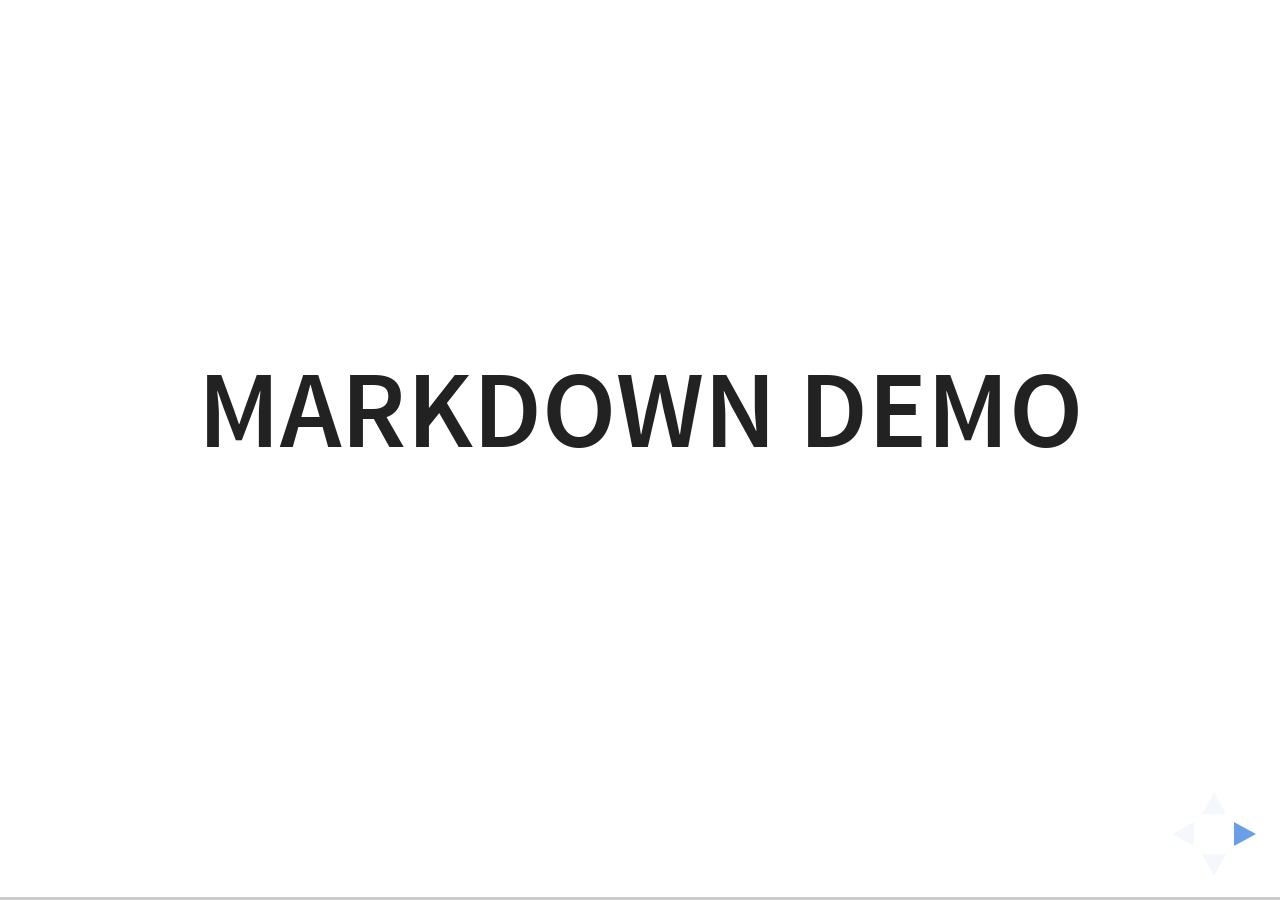
<file: plugin/markdown/example.html>
<!doctype html>
<html lang="en">

	<head>
		<meta charset="utf-8">

		<title>reveal.js - Markdown Demo</title>

		<link rel="stylesheet" href="../../css/reveal.css">
		<link rel="stylesheet" href="../../css/theme/white.css" id="theme">

        <link rel="stylesheet" href="../../lib/css/zenburn.css">
	</head>

	<body>

		<div class="reveal">

			<div class="slides">

                <!-- Use external markdown resource, separate slides by three newlines; vertical slides by two newlines -->
                <section data-markdown="example.md" data-separator="^\n\n\n" data-separator-vertical="^\n\n"></section>

                <!-- Slides are separated by three dashes (quick 'n dirty regular expression) -->
                <section data-markdown data-separator="---">
                    <script type="text/template">
                        ## Demo 1
                        Slide 1
                        ---
                        ## Demo 1
                        Slide 2
                        ---
                        ## Demo 1
                        Slide 3
                    </script>
                </section>

                <!-- Slides are separated by newline + three dashes + newline, vertical slides identical but two dashes -->
                <section data-markdown data-separator="^\n---\n$" data-separator-vertical="^\n--\n$">
                    <script type="text/template">
                        ## Demo 2
                        Slide 1.1

                        --

                        ## Demo 2
                        Slide 1.2

                        ---

                        ## Demo 2
                        Slide 2
                    </script>
                </section>

                <!-- No "extra" slides, since there are no separators defined (so they'll become horizontal rulers) -->
                <section data-markdown>
                    <script type="text/template">
                        A

                        ---

                        B

                        ---

                        C
                    </script>
                </section>

                <!-- Slide attributes -->
                <section data-markdown>
                    <script type="text/template">
                        <!-- .slide: data-background="#000000" -->
                        ## Slide attributes
                    </script>
                </section>

                <!-- Element attributes -->
                <section data-markdown>
                    <script type="text/template">
                        ## Element attributes
                        - Item 1 <!-- .element: class="fragment" data-fragment-index="2" -->
                        - Item 2 <!-- .element: class="fragment" data-fragment-index="1" -->
                    </script>
                </section>

                <!-- Code -->
                <section data-markdown>
                    <script type="text/template">
                        ```php
                        public function foo()
                        {
                            $foo = array(
                                'bar' => 'bar'
                            )
                        }
                        ```
                    </script>
                </section>

            </div>
		</div>

		<script src="../../lib/js/head.min.js"></script>
		<script src="../../js/reveal.js"></script>

		<script>

			Reveal.initialize({
				controls: true,
				progress: true,
				history: true,
				center: true,

				// Optional libraries used to extend on reveal.js
				dependencies: [
					{ src: '../../lib/js/classList.js', condition: function() { return !document.body.classList; } },
					{ src: 'marked.js', condition: function() { return !!document.querySelector( '[data-markdown]' ); } },
                    { src: 'markdown.js', condition: function() { return !!document.querySelector( '[data-markdown]' ); } },
                    { src: '../highlight/highlight.js', async: true, callback: function() { hljs.initHighlightingOnLoad(); } },
					{ src: '../notes/notes.js' }
				]
			});

		</script>

	</body>
</html>
</file>
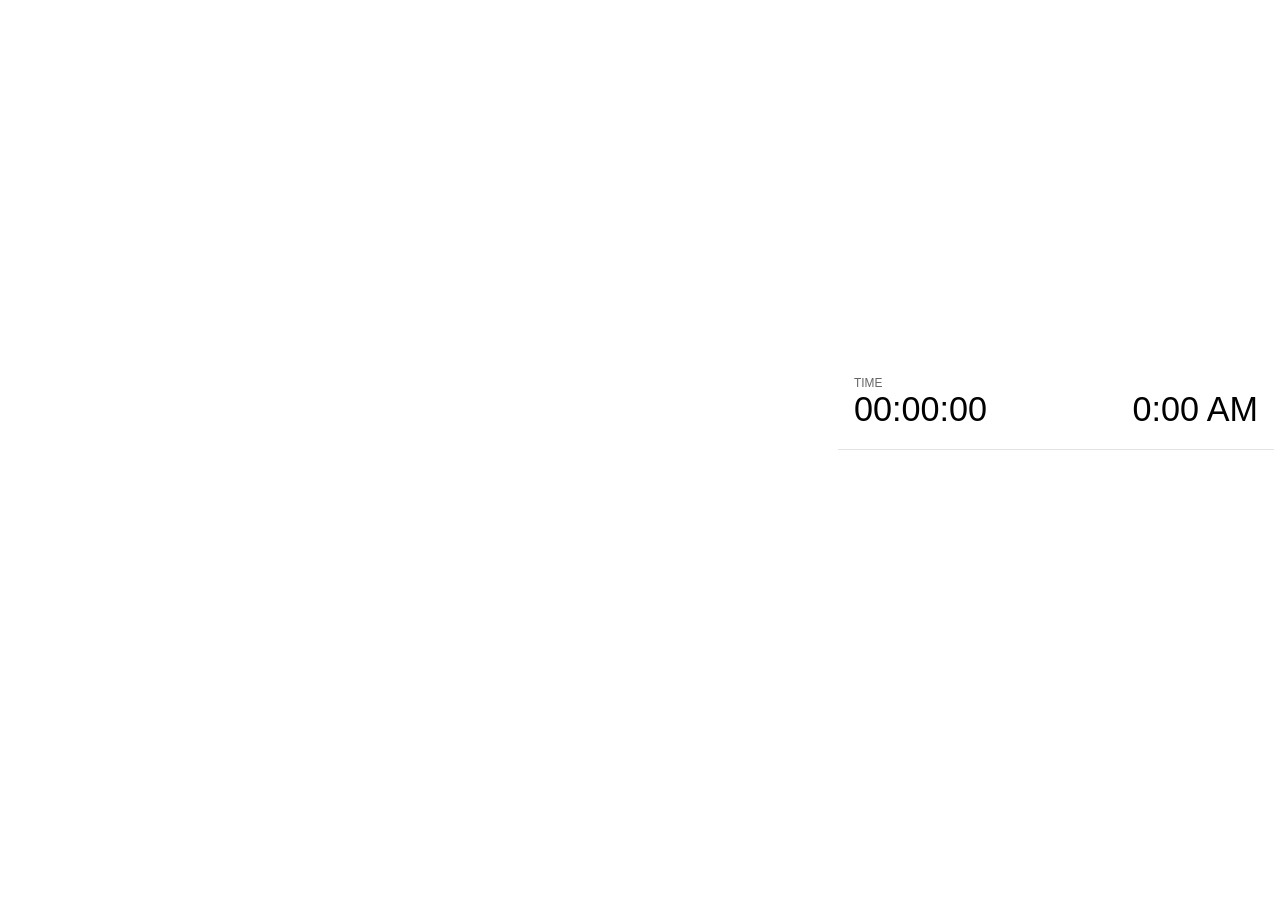
<file: plugin/notes/notes.html>
<!doctype html>
<html lang="en">
	<head>
		<meta charset="utf-8">

		<title>reveal.js - Slide Notes</title>

		<style>
			body {
				font-family: Helvetica;
			}

			#current-slide,
			#upcoming-slide,
			#speaker-controls {
				padding: 6px;
				box-sizing: border-box;
				-moz-box-sizing: border-box;
			}

			#current-slide iframe,
			#upcoming-slide iframe {
				width: 100%;
				height: 100%;
				border: 1px solid #ddd;
			}

			#current-slide .label,
			#upcoming-slide .label {
				position: absolute;
				top: 10px;
				left: 10px;
				font-weight: bold;
				font-size: 14px;
				z-index: 2;
				color: rgba( 255, 255, 255, 0.9 );
			}

			#current-slide {
				position: absolute;
				width: 65%;
				height: 100%;
				top: 0;
				left: 0;
				padding-right: 0;
			}

			#upcoming-slide {
				position: absolute;
				width: 35%;
				height: 40%;
				right: 0;
				top: 0;
			}

			#speaker-controls {
				position: absolute;
				top: 40%;
				right: 0;
				width: 35%;
				height: 60%;
				overflow: auto;

				font-size: 18px;
			}

				.speaker-controls-time.hidden,
				.speaker-controls-notes.hidden {
					display: none;
				}

				.speaker-controls-time .label,
				.speaker-controls-notes .label {
					text-transform: uppercase;
					font-weight: normal;
					font-size: 0.66em;
					color: #666;
					margin: 0;
				}

				.speaker-controls-time {
					border-bottom: 1px solid rgba( 200, 200, 200, 0.5 );
					margin-bottom: 10px;
					padding: 10px 16px;
					padding-bottom: 20px;
					cursor: pointer;
				}

				.speaker-controls-time .reset-button {
					opacity: 0;
					float: right;
					color: #666;
					text-decoration: none;
				}
				.speaker-controls-time:hover .reset-button {
					opacity: 1;
				}

				.speaker-controls-time .timer,
				.speaker-controls-time .clock {
					width: 50%;
					font-size: 1.9em;
				}

				.speaker-controls-time .timer {
					float: left;
				}

				.speaker-controls-time .clock {
					float: right;
					text-align: right;
				}

				.speaker-controls-time span.mute {
					color: #bbb;
				}

				.speaker-controls-notes {
					padding: 10px 16px;
				}

				.speaker-controls-notes .value {
					margin-top: 5px;
					line-height: 1.4;
					font-size: 1.2em;
				}

			.clear {
				clear: both;
			}

			@media screen and (max-width: 1080px) {
				#speaker-controls {
					font-size: 16px;
				}
			}

			@media screen and (max-width: 900px) {
				#speaker-controls {
					font-size: 14px;
				}
			}

			@media screen and (max-width: 800px) {
				#speaker-controls {
					font-size: 12px;
				}
			}

		</style>
	</head>

	<body>

		<div id="current-slide"></div>
		<div id="upcoming-slide"><span class="label">UPCOMING:</span></div>
		<div id="speaker-controls">
			<div class="speaker-controls-time">
				<h4 class="label">Time <span class="reset-button">Click to Reset</span></h4>
				<div class="clock">
					<span class="clock-value">0:00 AM</span>
				</div>
				<div class="timer">
					<span class="hours-value">00</span><span class="minutes-value">:00</span><span class="seconds-value">:00</span>
				</div>
				<div class="clear"></div>
			</div>

			<div class="speaker-controls-notes hidden">
				<h4 class="label">Notes</h4>
				<div class="value"></div>
			</div>
		</div>

		<script src="../../plugin/markdown/marked.js"></script>
		<script>

			(function() {

				var notes,
					notesValue,
					currentState,
					currentSlide,
					upcomingSlide,
					connected = false;

				window.addEventListener( 'message', function( event ) {

					var data = JSON.parse( event.data );

					// Messages sent by the notes plugin inside of the main window
					if( data && data.namespace === 'reveal-notes' ) {
						if( data.type === 'connect' ) {
							handleConnectMessage( data );
						}
						else if( data.type === 'state' ) {
							handleStateMessage( data );
						}
					}
					// Messages sent by the reveal.js inside of the current slide preview
					else if( data && data.namespace === 'reveal' ) {
						if( /ready/.test( data.eventName ) ) {
							// Send a message back to notify that the handshake is complete
							window.opener.postMessage( JSON.stringify({ namespace: 'reveal-notes', type: 'connected'} ), '*' );
						}
						else if( /slidechanged|fragmentshown|fragmenthidden|overviewshown|overviewhidden|paused|resumed/.test( data.eventName ) && currentState !== JSON.stringify( data.state ) ) {
							window.opener.postMessage( JSON.stringify({ method: 'setState', args: [ data.state ]} ), '*' );
						}
					}

				} );

				/**
				 * Called when the main window is trying to establish a
				 * connection.
				 */
				function handleConnectMessage( data ) {

					if( connected === false ) {
						connected = true;

						setupIframes( data );
						setupKeyboard();
						setupNotes();
						setupTimer();
					}

				}

				/**
				 * Called when the main window sends an updated state.
				 */
				function handleStateMessage( data ) {

					// Store the most recently set state to avoid circular loops
					// applying the same state
					currentState = JSON.stringify( data.state );

					// No need for updating the notes in case of fragment changes
					if ( data.notes ) {
						notes.classList.remove( 'hidden' );
						notesValue.style.whiteSpace = data.whitespace;
						if( data.markdown ) {
							notesValue.innerHTML = marked( data.notes );
						}
						else {
							notesValue.innerHTML = data.notes;
						}
					}
					else {
						notes.classList.add( 'hidden' );
					}

					// Update the note slides
					currentSlide.contentWindow.postMessage( JSON.stringify({ method: 'setState', args: [ data.state ] }), '*' );
					upcomingSlide.contentWindow.postMessage( JSON.stringify({ method: 'setState', args: [ data.state ] }), '*' );
					upcomingSlide.contentWindow.postMessage( JSON.stringify({ method: 'next' }), '*' );

				}

				// Limit to max one state update per X ms
				handleStateMessage = debounce( handleStateMessage, 200 );

				/**
				 * Forward keyboard events to the current slide window.
				 * This enables keyboard events to work even if focus
				 * isn't set on the current slide iframe.
				 */
				function setupKeyboard() {

					document.addEventListener( 'keydown', function( event ) {
						currentSlide.contentWindow.postMessage( JSON.stringify({ method: 'triggerKey', args: [ event.keyCode ] }), '*' );
					} );

				}

				/**
				 * Creates the preview iframes.
				 */
				function setupIframes( data ) {

					var params = [
						'receiver',
						'progress=false',
						'history=false',
						'transition=none',
						'autoSlide=0',
						'backgroundTransition=none'
					].join( '&' );

					var hash = '#/' + data.state.indexh + '/' + data.state.indexv;
					var currentURL = data.url + '?' + params + '&postMessageEvents=true' + hash;
					var upcomingURL = data.url + '?' + params + '&controls=false' + hash;

					currentSlide = document.createElement( 'iframe' );
					currentSlide.setAttribute( 'width', 1280 );
					currentSlide.setAttribute( 'height', 1024 );
					currentSlide.setAttribute( 'src', currentURL );
					document.querySelector( '#current-slide' ).appendChild( currentSlide );

					upcomingSlide = document.createElement( 'iframe' );
					upcomingSlide.setAttribute( 'width', 640 );
					upcomingSlide.setAttribute( 'height', 512 );
					upcomingSlide.setAttribute( 'src', upcomingURL );
					document.querySelector( '#upcoming-slide' ).appendChild( upcomingSlide );

				}

				/**
				 * Setup the notes UI.
				 */
				function setupNotes() {

					notes = document.querySelector( '.speaker-controls-notes' );
					notesValue = document.querySelector( '.speaker-controls-notes .value' );

				}

				/**
				 * Create the timer and clock and start updating them
				 * at an interval.
				 */
				function setupTimer() {

					var start = new Date(),
						timeEl = document.querySelector( '.speaker-controls-time' ),
						clockEl = timeEl.querySelector( '.clock-value' ),
						hoursEl = timeEl.querySelector( '.hours-value' ),
						minutesEl = timeEl.querySelector( '.minutes-value' ),
						secondsEl = timeEl.querySelector( '.seconds-value' );

					function _updateTimer() {

						var diff, hours, minutes, seconds,
							now = new Date();

						diff = now.getTime() - start.getTime();
						hours = Math.floor( diff / ( 1000 * 60 * 60 ) );
						minutes = Math.floor( ( diff / ( 1000 * 60 ) ) % 60 );
						seconds = Math.floor( ( diff / 1000 ) % 60 );

						clockEl.innerHTML = now.toLocaleTimeString( 'en-US', { hour12: true, hour: '2-digit', minute:'2-digit' } );
						hoursEl.innerHTML = zeroPadInteger( hours );
						hoursEl.className = hours > 0 ? '' : 'mute';
						minutesEl.innerHTML = ':' + zeroPadInteger( minutes );
						minutesEl.className = minutes > 0 ? '' : 'mute';
						secondsEl.innerHTML = ':' + zeroPadInteger( seconds );

					}

					// Update once directly
					_updateTimer();

					// Then update every second
					setInterval( _updateTimer, 1000 );

					timeEl.addEventListener( 'click', function() {
						start = new Date();
						_updateTimer();
						return false;
					} );

				}

				function zeroPadInteger( num ) {

					var str = '00' + parseInt( num );
					return str.substring( str.length - 2 );

				}

				/**
				 * Limits the frequency at which a function can be called.
				 */
				function debounce( fn, ms ) {

					var lastTime = 0,
						timeout;

					return function() {

						var args = arguments;
						var context = this;

						clearTimeout( timeout );

						var timeSinceLastCall = Date.now() - lastTime;
						if( timeSinceLastCall > ms ) {
							fn.apply( context, args );
							lastTime = Date.now();
						}
						else {
							timeout = setTimeout( function() {
								fn.apply( context, args );
								lastTime = Date.now();
							}, ms - timeSinceLastCall );
						}

					}

				}

			})();

		</script>
	</body>
</html>
</file>
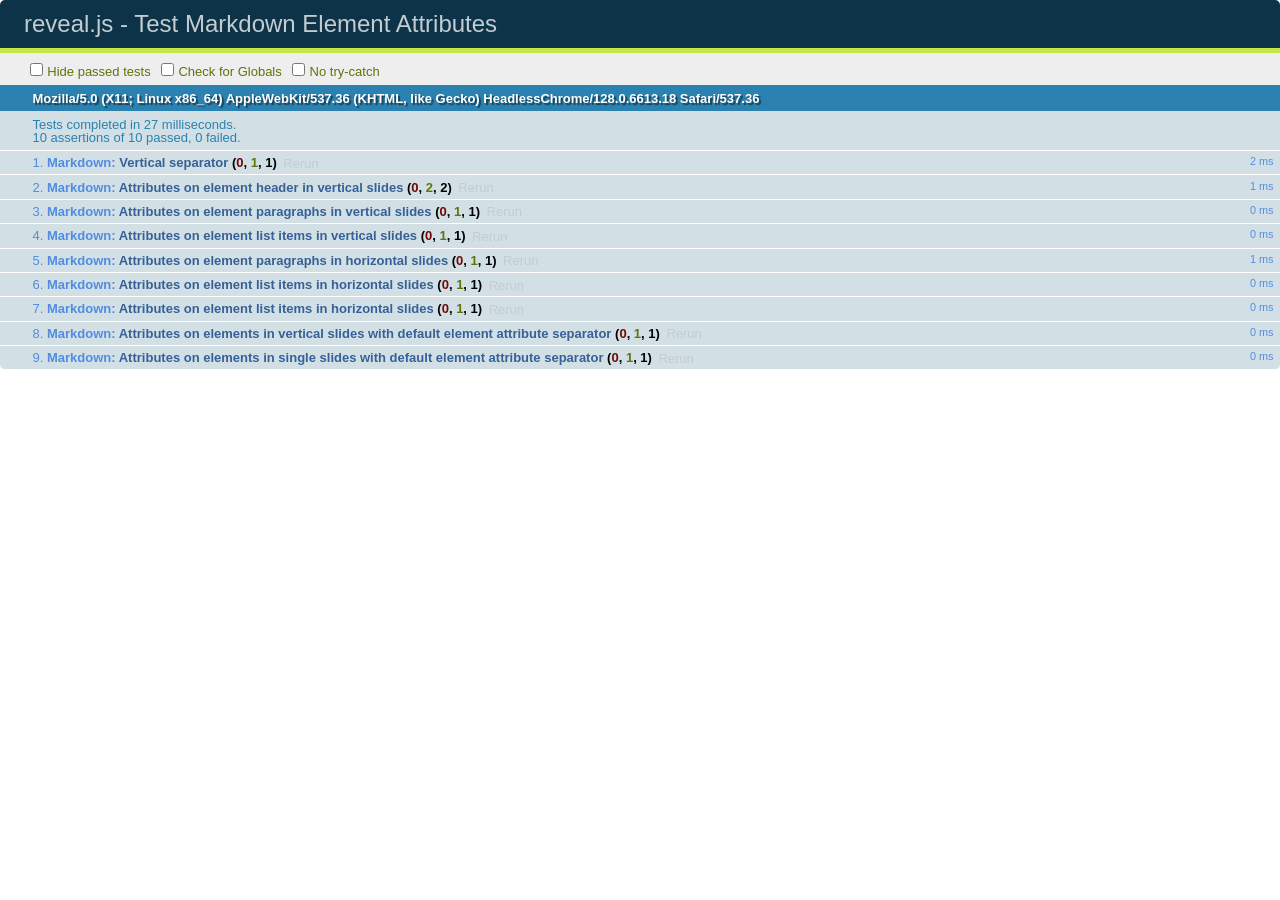
<file: reveal.js-822a9c937c902807e376713760e1f07845951d5a/test/test-markdown-element-attributes.html>
<!doctype html>
<html lang="en">

	<head>
		<meta charset="utf-8">

		<title>reveal.js - Test Markdown Element Attributes</title>

		<link rel="stylesheet" href="../css/reveal.css">
		<link rel="stylesheet" href="qunit-1.12.0.css">
	</head>

	<body style="overflow: auto;">

		<div id="qunit"></div>
		<div id="qunit-fixture"></div>

		<div class="reveal" style="display: none;">

			<div class="slides">

				<!-- <section data-markdown="example.md" data-separator="^\n\n\n" data-separator-vertical="^\n\n"></section> -->

				<!-- Slides are separated by newline + three dashes + newline, vertical slides identical but two dashes -->
				<section data-markdown data-separator="^\n---\n$" data-separator-vertical="^\n--\n$" data-element-attributes="{_\s*?([^}]+?)}">>
					<script type="text/template">
						## Slide 1.1
						<!-- {_class="fragment fade-out" data-fragment-index="1"} -->

						--

						## Slide 1.2
						<!-- {_class="fragment shrink"} -->

						Paragraph 1
						<!-- {_class="fragment grow"} -->

						Paragraph 2
						<!-- {_class="fragment grow"} -->

						- list item 1 <!-- {_class="fragment grow"} -->
						- list item 2 <!-- {_class="fragment grow"} -->
						- list item 3 <!-- {_class="fragment grow"} -->


						---

						## Slide 2


						Paragraph 1.2  
						multi-line <!-- {_class="fragment highlight-red"} -->

						Paragraph 2.2 <!-- {_class="fragment highlight-red"} -->

						Paragraph 2.3 <!-- {_class="fragment highlight-red"} -->

						Paragraph 2.4 <!-- {_class="fragment highlight-red"} -->

						- list item 1 <!-- {_class="fragment highlight-green"} -->
						- list item 2<!-- {_class="fragment highlight-green"} -->
						- list item 3<!-- {_class="fragment highlight-green"} -->
						- list item 4
						<!-- {_class="fragment highlight-green"} -->
						- list item 5<!-- {_class="fragment highlight-green"} -->

						Test

						![Example Picture](examples/assets/image2.png)
						<!-- {_class="reveal stretch"} -->

					</script>
				</section>



				<section 	data-markdown data-separator="^\n\n\n"
									data-separator-vertical="^\n\n"
									data-separator-notes="^Note:"
									data-charset="utf-8">
					<script type="text/template">
						# Test attributes in Markdown with default separator
						## Slide 1 Def <!-- .element: class="fragment highlight-red" data-fragment-index="1" -->


						## Slide 2 Def
						<!-- .element: class="fragment highlight-red" -->

					</script>
				</section>

				<section data-markdown>
				  <script type="text/template">
					## Hello world
					A paragraph
					<!-- .element: class="fragment highlight-blue" -->
				  </script>
				</section>

				<section data-markdown>
				  <script type="text/template">
					## Hello world

					Multiple  
					Line
					<!-- .element: class="fragment highlight-blue" -->
				  </script>
				</section>

				<section data-markdown>
				  <script type="text/template">
					## Hello world

					Test<!-- .element: class="fragment highlight-blue" -->

					More Test
				  </script>
				</section>


			</div>

		</div>

		<script src="../lib/js/head.min.js"></script>
		<script src="../js/reveal.js"></script>
		<script src="../plugin/markdown/marked.js"></script>
		<script src="../plugin/markdown/markdown.js"></script>
		<script src="qunit-1.12.0.js"></script>

		<script src="test-markdown-element-attributes.js"></script>

	</body>
</html>
</file>
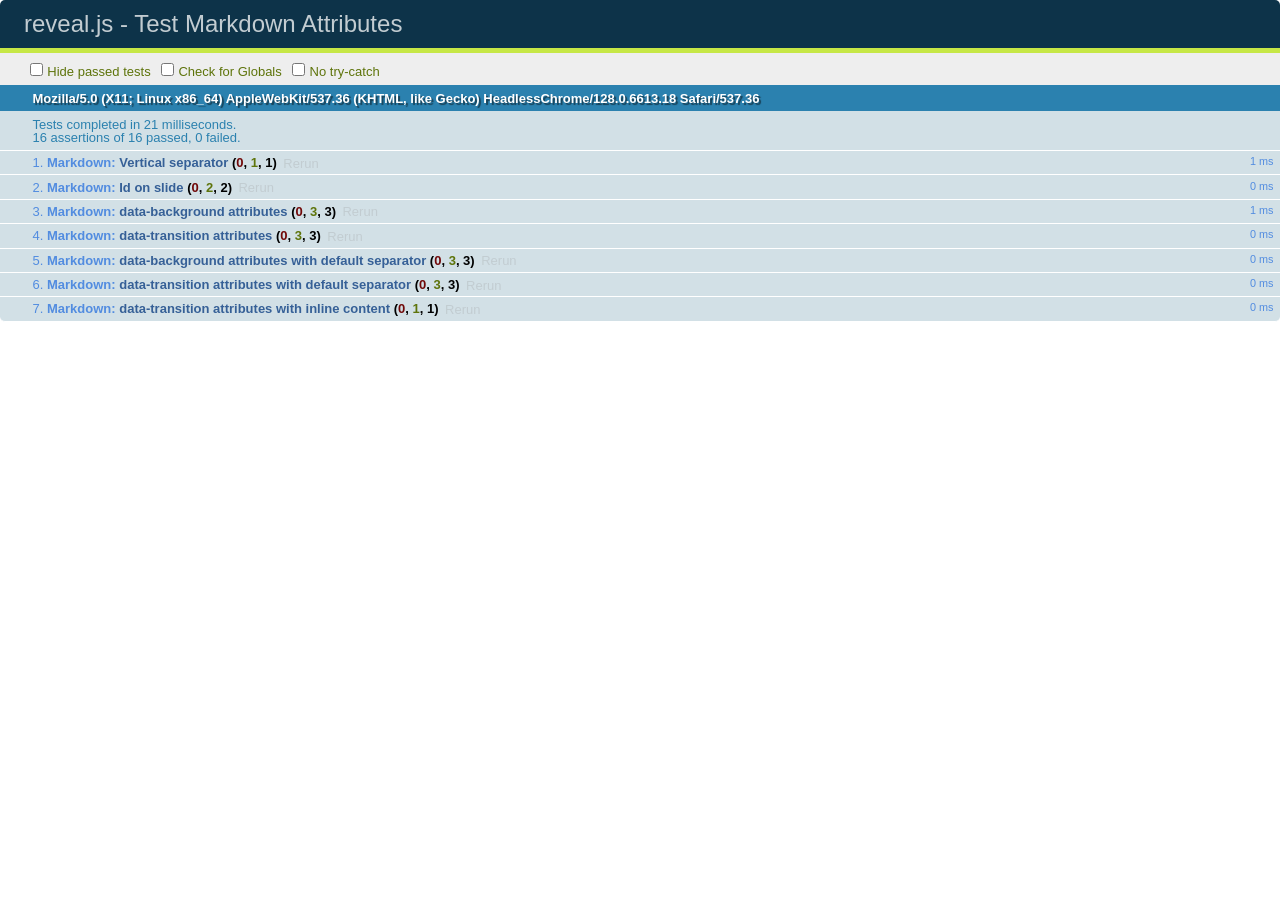
<file: reveal.js-822a9c937c902807e376713760e1f07845951d5a/test/test-markdown-slide-attributes.html>
<!doctype html>
<html lang="en">

	<head>
		<meta charset="utf-8">

		<title>reveal.js - Test Markdown Attributes</title>

		<link rel="stylesheet" href="../css/reveal.css">
		<link rel="stylesheet" href="qunit-1.12.0.css">
	</head>

	<body style="overflow: auto;">

		<div id="qunit"></div>
		<div id="qunit-fixture"></div>

		<div class="reveal" style="display: none;">

			<div class="slides">

				<!-- <section data-markdown="example.md" data-separator="^\n\n\n" data-separator-vertical="^\n\n"></section> -->

				<!-- Slides are separated by three lines, vertical slides by two lines, attributes are one any line starting with (spaces and) two dashes -->
				<section 	data-markdown data-separator="^\n\n\n"
									data-separator-vertical="^\n\n"
									data-separator-notes="^Note:"
									data-attributes="--\s(.*?)$"
									data-charset="utf-8">
					<script type="text/template">
						# Test attributes in Markdown
						## Slide 1



						## Slide 2
						<!-- -- id="slide2" data-transition="zoom" data-background="#A0C66B" -->


						## Slide 2.1
						<!-- -- data-background="#ff0000" data-transition="fade" -->


						## Slide 2.2
						[Link to Slide2](#/slide2)



						## Slide 3
						<!-- -- data-transition="zoom" data-background="#C6916B" -->



						## Slide 4
					</script>
				</section>

				<section 	data-markdown data-separator="^\n\n\n"
									data-separator-vertical="^\n\n"
									data-separator-notes="^Note:"
									data-charset="utf-8">
					<script type="text/template">
						# Test attributes in Markdown with default separator
						## Slide 1 Def



						## Slide 2 Def
						<!-- .slide: id="slide2def" data-transition="concave" data-background="#A7C66B" -->


						## Slide 2.1 Def
						<!-- .slide: data-background="#f70000" data-transition="page" -->


						## Slide 2.2 Def
						[Link to Slide2](#/slide2def)



						## Slide 3 Def
						<!-- .slide: data-transition="concave" data-background="#C7916B" -->



						## Slide 4
					</script>
				</section>

				<section data-markdown>
					<script type="text/template">
						<!-- .slide: data-background="#ff0000" -->
						## Hello world
					</script>
				</section>

				<section data-markdown>
					<script type="text/template">
						## Hello world
						<!-- .slide: data-background="#ff0000" -->
					</script>
				</section>

				<section data-markdown>
					<script type="text/template">
						## Hello world

						Test
						<!-- .slide: data-background="#ff0000" -->

						More Test
					</script>
				</section>

			</div>

		</div>

		<script src="../lib/js/head.min.js"></script>
		<script src="../js/reveal.js"></script>
		<script src="../plugin/markdown/marked.js"></script>
		<script src="../plugin/markdown/markdown.js"></script>
		<script src="qunit-1.12.0.js"></script>

		<script src="test-markdown-slide-attributes.js"></script>

	</body>
</html>
</file>
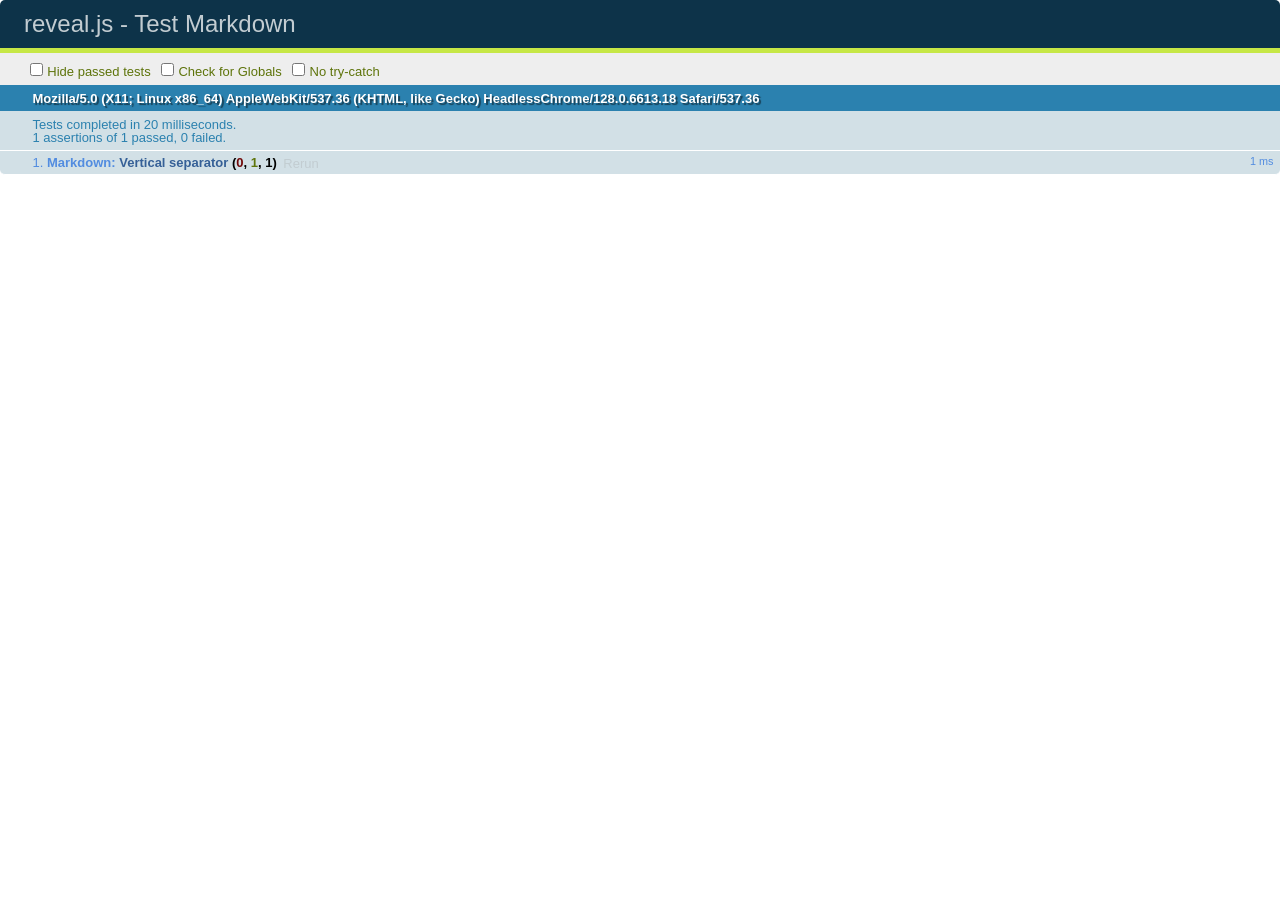
<file: reveal.js-822a9c937c902807e376713760e1f07845951d5a/test/test-markdown.html>
<!doctype html>
<html lang="en">

	<head>
		<meta charset="utf-8">

		<title>reveal.js - Test Markdown</title>

		<link rel="stylesheet" href="../css/reveal.css">
		<link rel="stylesheet" href="qunit-1.12.0.css">
	</head>

	<body style="overflow: auto;">

		<div id="qunit"></div>
  		<div id="qunit-fixture"></div>

		<div class="reveal" style="display: none;">

			<div class="slides">

				<!-- <section data-markdown="example.md" data-separator="^\n\n\n" data-separator-vertical="^\n\n"></section> -->

				<!-- Slides are separated by newline + three dashes + newline, vertical slides identical but two dashes -->
				<section data-markdown data-separator="^\n---\n$" data-separator-vertical="^\n--\n$">
					<script type="text/template">
						## Slide 1.1

						--

						## Slide 1.2

						---

						## Slide 2
					</script>
				</section>

			</div>

		</div>

		<script src="../lib/js/head.min.js"></script>
		<script src="../js/reveal.js"></script>
		<script src="../plugin/markdown/marked.js"></script>
		<script src="../plugin/markdown/markdown.js"></script>
		<script src="qunit-1.12.0.js"></script>

		<script src="test-markdown.js"></script>

	</body>
</html>
</file>
<file: css/reveal.css>
/*!
 * reveal.js
 * http://lab.hakim.se/reveal-js
 * MIT licensed
 *
 * Copyright (C) 2015 Hakim El Hattab, http://hakim.se
 */
/*********************************************
 * RESET STYLES
 *********************************************/
html, body, .reveal div, .reveal span, .reveal applet, .reveal object, .reveal iframe,
.reveal h1, .reveal h2, .reveal h3, .reveal h4, .reveal h5, .reveal h6, .reveal p, .reveal blockquote, .reveal pre,
.reveal a, .reveal abbr, .reveal acronym, .reveal address, .reveal big, .reveal cite, .reveal code,
.reveal del, .reveal dfn, .reveal em, .reveal img, .reveal ins, .reveal kbd, .reveal q, .reveal s, .reveal samp,
.reveal small, .reveal strike, .reveal strong, .reveal sub, .reveal sup, .reveal tt, .reveal var,
.reveal b, .reveal u, .reveal center,
.reveal dl, .reveal dt, .reveal dd, .reveal ol, .reveal ul, .reveal li,
.reveal fieldset, .reveal form, .reveal label, .reveal legend,
.reveal table, .reveal caption, .reveal tbody, .reveal tfoot, .reveal thead, .reveal tr, .reveal th, .reveal td,
.reveal article, .reveal aside, .reveal canvas, .reveal details, .reveal embed,
.reveal figure, .reveal figcaption, .reveal footer, .reveal header, .reveal hgroup,
.reveal menu, .reveal nav, .reveal output, .reveal ruby, .reveal section, .reveal summary,
.reveal time, .reveal mark, .reveal audio, video {
  margin: 0;
  padding: 0;
  border: 0;
  font-size: 100%;
  font: inherit;
  vertical-align: baseline; }

.reveal article, .reveal aside, .reveal details, .reveal figcaption, .reveal figure,
.reveal footer, .reveal header, .reveal hgroup, .reveal menu, .reveal nav, .reveal section {
  display: block; }

/*********************************************
 * GLOBAL STYLES
 *********************************************/
html,
body {
  width: 100%;
  height: 100%;
  overflow: hidden; }

body {
  position: relative;
  line-height: 1;
  background-color: #fff;
  color: #000; }

html:-webkit-full-screen-ancestor {
  background-color: inherit; }

html:-moz-full-screen-ancestor {
  background-color: inherit; }

/*********************************************
 * VIEW FRAGMENTS
 *********************************************/
.reveal .slides section .fragment {
  opacity: 0;
  visibility: hidden;
  -webkit-transition: all 0.2s ease;
          transition: all 0.2s ease; }
  .reveal .slides section .fragment.visible {
    opacity: 1;
    visibility: visible; }

.reveal .slides section .fragment.grow {
  opacity: 1;
  visibility: visible; }
  .reveal .slides section .fragment.grow.visible {
    -webkit-transform: scale(1.3);
        -ms-transform: scale(1.3);
            transform: scale(1.3); }

.reveal .slides section .fragment.shrink {
  opacity: 1;
  visibility: visible; }
  .reveal .slides section .fragment.shrink.visible {
    -webkit-transform: scale(0.7);
        -ms-transform: scale(0.7);
            transform: scale(0.7); }

.reveal .slides section .fragment.zoom-in {
  -webkit-transform: scale(0.1);
      -ms-transform: scale(0.1);
          transform: scale(0.1); }
  .reveal .slides section .fragment.zoom-in.visible {
    -webkit-transform: none;
        -ms-transform: none;
            transform: none; }

.reveal .slides section .fragment.fade-out {
  opacity: 1;
  visibility: visible; }
  .reveal .slides section .fragment.fade-out.visible {
    opacity: 0;
    visibility: hidden; }

.reveal .slides section .fragment.semi-fade-out {
  opacity: 1;
  visibility: visible; }
  .reveal .slides section .fragment.semi-fade-out.visible {
    opacity: 0.5;
    visibility: visible; }

.reveal .slides section .fragment.strike {
  opacity: 1;
  visibility: visible; }
  .reveal .slides section .fragment.strike.visible {
    text-decoration: line-through; }

.reveal .slides section .fragment.current-visible {
  opacity: 0;
  visibility: hidden; }
  .reveal .slides section .fragment.current-visible.current-fragment {
    opacity: 1;
    visibility: visible; }

.reveal .slides section .fragment.highlight-red,
.reveal .slides section .fragment.highlight-current-red,
.reveal .slides section .fragment.highlight-green,
.reveal .slides section .fragment.highlight-current-green,
.reveal .slides section .fragment.highlight-blue,
.reveal .slides section .fragment.highlight-current-blue {
  opacity: 1;
  visibility: visible; }

.reveal .slides section .fragment.highlight-red.visible {
  color: #ff2c2d; }

.reveal .slides section .fragment.highlight-green.visible {
  color: #17ff2e; }

.reveal .slides section .fragment.highlight-blue.visible {
  color: #1b91ff; }

.reveal .slides section .fragment.highlight-current-red.current-fragment {
  color: #ff2c2d; }

.reveal .slides section .fragment.highlight-current-green.current-fragment {
  color: #17ff2e; }

.reveal .slides section .fragment.highlight-current-blue.current-fragment {
  color: #1b91ff; }

/*********************************************
 * DEFAULT ELEMENT STYLES
 *********************************************/
/* Fixes issue in Chrome where italic fonts did not appear when printing to PDF */
.reveal:after {
  content: '';
  font-style: italic; }

.reveal iframe {
  z-index: 1; }

/** Prevents layering issues in certain browser/transition combinations */
.reveal a {
  position: relative; }

.reveal .stretch {
  max-width: none;
  max-height: none; }

.reveal pre.stretch code {
  height: 100%;
  max-height: 100%;
  box-sizing: border-box; }

/*********************************************
 * CONTROLS
 *********************************************/
.reveal .controls {
  display: none;
  position: fixed;
  width: 110px;
  height: 110px;
  z-index: 30;
  right: 10px;
  bottom: 10px;
  -webkit-user-select: none; }

.reveal .controls button {
  padding: 0;
  position: absolute;
  opacity: 0.05;
  width: 0;
  height: 0;
  background-color: transparent;
  border: 12px solid transparent;
  -webkit-transform: scale(0.9999);
      -ms-transform: scale(0.9999);
          transform: scale(0.9999);
  -webkit-transition: all 0.2s ease;
          transition: all 0.2s ease;
  -webkit-appearance: none;
  -webkit-tap-highlight-color: transparent; }

.reveal .controls .enabled {
  opacity: 0.7;
  cursor: pointer; }

.reveal .controls .enabled:active {
  margin-top: 1px; }

.reveal .controls .navigate-left {
  top: 42px;
  border-right-width: 22px;
  border-right-color: #000; }

.reveal .controls .navigate-left.fragmented {
  opacity: 0.3; }

.reveal .controls .navigate-right {
  left: 74px;
  top: 42px;
  border-left-width: 22px;
  border-left-color: #000; }

.reveal .controls .navigate-right.fragmented {
  opacity: 0.3; }

.reveal .controls .navigate-up {
  left: 42px;
  border-bottom-width: 22px;
  border-bottom-color: #000; }

.reveal .controls .navigate-up.fragmented {
  opacity: 0.3; }

.reveal .controls .navigate-down {
  left: 42px;
  top: 74px;
  border-top-width: 22px;
  border-top-color: #000; }

.reveal .controls .navigate-down.fragmented {
  opacity: 0.3; }

/*********************************************
 * PROGRESS BAR
 *********************************************/
.reveal .progress {
  position: fixed;
  display: none;
  height: 3px;
  width: 100%;
  bottom: 0;
  left: 0;
  z-index: 10;
  background-color: rgba(0, 0, 0, 0.2); }

.reveal .progress:after {
  content: '';
  display: block;
  position: absolute;
  height: 20px;
  width: 100%;
  top: -20px; }

.reveal .progress span {
  display: block;
  height: 100%;
  width: 0px;
  background-color: #000;
  -webkit-transition: width 800ms cubic-bezier(0.26, 0.86, 0.44, 0.985);
          transition: width 800ms cubic-bezier(0.26, 0.86, 0.44, 0.985); }

/*********************************************
 * SLIDE NUMBER
 *********************************************/
.reveal .slide-number {
  position: fixed;
  display: block;
  right: 8px;
  bottom: 8px;
  z-index: 31;
  font-family: Helvetica, sans-serif;
  font-size: 12px;
  line-height: 1;
  color: #fff;
  background-color: rgba(0, 0, 0, 0.4);
  padding: 5px; }

.reveal .slide-number-delimiter {
  margin: 0 3px; }

/*********************************************
 * SLIDES
 *********************************************/
.reveal {
  position: relative;
  width: 100%;
  height: 100%;
  overflow: hidden;
  -ms-touch-action: none;
      touch-action: none; }

.reveal .slides {
  position: absolute;
  width: 100%;
  height: 100%;
  top: 0;
  right: 0;
  bottom: 0;
  left: 0;
  margin: auto;
  overflow: visible;
  z-index: 1;
  text-align: center;
  -webkit-perspective: 600px;
          perspective: 600px;
  -webkit-perspective-origin: 50% 40%;
          perspective-origin: 50% 40%; }

.reveal .slides > section {
  -ms-perspective: 600px; }

.reveal .slides > section,
.reveal .slides > section > section {
  display: none;
  position: absolute;
  width: 100%;
  padding: 20px 0px;
  z-index: 10;
  -webkit-transform-style: preserve-3d;
          transform-style: preserve-3d;
  -webkit-transition: -webkit-transform-origin 800ms cubic-bezier(0.26, 0.86, 0.44, 0.985), -webkit-transform 800ms cubic-bezier(0.26, 0.86, 0.44, 0.985), visibility 800ms cubic-bezier(0.26, 0.86, 0.44, 0.985), opacity 800ms cubic-bezier(0.26, 0.86, 0.44, 0.985);
          transition: -ms-transform-origin 800ms cubic-bezier(0.26, 0.86, 0.44, 0.985), transform 800ms cubic-bezier(0.26, 0.86, 0.44, 0.985), visibility 800ms cubic-bezier(0.26, 0.86, 0.44, 0.985), opacity 800ms cubic-bezier(0.26, 0.86, 0.44, 0.985);
          transition: transform-origin 800ms cubic-bezier(0.26, 0.86, 0.44, 0.985), transform 800ms cubic-bezier(0.26, 0.86, 0.44, 0.985), visibility 800ms cubic-bezier(0.26, 0.86, 0.44, 0.985), opacity 800ms cubic-bezier(0.26, 0.86, 0.44, 0.985); }

/* Global transition speed settings */
.reveal[data-transition-speed="fast"] .slides section {
  -webkit-transition-duration: 400ms;
          transition-duration: 400ms; }

.reveal[data-transition-speed="slow"] .slides section {
  -webkit-transition-duration: 1200ms;
          transition-duration: 1200ms; }

/* Slide-specific transition speed overrides */
.reveal .slides section[data-transition-speed="fast"] {
  -webkit-transition-duration: 400ms;
          transition-duration: 400ms; }

.reveal .slides section[data-transition-speed="slow"] {
  -webkit-transition-duration: 1200ms;
          transition-duration: 1200ms; }

.reveal .slides > section.stack {
  padding-top: 0;
  padding-bottom: 0; }

.reveal .slides > section.present,
.reveal .slides > section > section.present {
  display: block;
  z-index: 11;
  opacity: 1; }

.reveal.center,
.reveal.center .slides,
.reveal.center .slides section {
  min-height: 0 !important; }

/* Don't allow interaction with invisible slides */
.reveal .slides > section.future,
.reveal .slides > section > section.future,
.reveal .slides > section.past,
.reveal .slides > section > section.past {
  pointer-events: none; }

.reveal.overview .slides > section,
.reveal.overview .slides > section > section {
  pointer-events: auto; }

.reveal .slides > section.past,
.reveal .slides > section.future,
.reveal .slides > section > section.past,
.reveal .slides > section > section.future {
  opacity: 0; }

/*********************************************
 * Mixins for readability of transitions
 *********************************************/
/*********************************************
 * SLIDE TRANSITION
 * Aliased 'linear' for backwards compatibility
 *********************************************/
.reveal.slide section {
  -webkit-backface-visibility: hidden;
          backface-visibility: hidden; }

.reveal .slides > section[data-transition=slide].past,
.reveal .slides > section[data-transition~=slide-out].past,
.reveal.slide .slides > section:not([data-transition]).past {
  -webkit-transform: translate(-150%, 0);
      -ms-transform: translate(-150%, 0);
          transform: translate(-150%, 0); }

.reveal .slides > section[data-transition=slide].future,
.reveal .slides > section[data-transition~=slide-in].future,
.reveal.slide .slides > section:not([data-transition]).future {
  -webkit-transform: translate(150%, 0);
      -ms-transform: translate(150%, 0);
          transform: translate(150%, 0); }

.reveal .slides > section > section[data-transition=slide].past,
.reveal .slides > section > section[data-transition~=slide-out].past,
.reveal.slide .slides > section > section:not([data-transition]).past {
  -webkit-transform: translate(0, -150%);
      -ms-transform: translate(0, -150%);
          transform: translate(0, -150%); }

.reveal .slides > section > section[data-transition=slide].future,
.reveal .slides > section > section[data-transition~=slide-in].future,
.reveal.slide .slides > section > section:not([data-transition]).future {
  -webkit-transform: translate(0, 150%);
      -ms-transform: translate(0, 150%);
          transform: translate(0, 150%); }

.reveal.linear section {
  -webkit-backface-visibility: hidden;
          backface-visibility: hidden; }

.reveal .slides > section[data-transition=linear].past,
.reveal .slides > section[data-transition~=linear-out].past,
.reveal.linear .slides > section:not([data-transition]).past {
  -webkit-transform: translate(-150%, 0);
      -ms-transform: translate(-150%, 0);
          transform: translate(-150%, 0); }

.reveal .slides > section[data-transition=linear].future,
.reveal .slides > section[data-transition~=linear-in].future,
.reveal.linear .slides > section:not([data-transition]).future {
  -webkit-transform: translate(150%, 0);
      -ms-transform: translate(150%, 0);
          transform: translate(150%, 0); }

.reveal .slides > section > section[data-transition=linear].past,
.reveal .slides > section > section[data-transition~=linear-out].past,
.reveal.linear .slides > section > section:not([data-transition]).past {
  -webkit-transform: translate(0, -150%);
      -ms-transform: translate(0, -150%);
          transform: translate(0, -150%); }

.reveal .slides > section > section[data-transition=linear].future,
.reveal .slides > section > section[data-transition~=linear-in].future,
.reveal.linear .slides > section > section:not([data-transition]).future {
  -webkit-transform: translate(0, 150%);
      -ms-transform: translate(0, 150%);
          transform: translate(0, 150%); }

/*********************************************
 * CONVEX TRANSITION
 * Aliased 'default' for backwards compatibility
 *********************************************/
.reveal .slides > section[data-transition=default].past,
.reveal .slides > section[data-transition~=default-out].past,
.reveal.default .slides > section:not([data-transition]).past {
  -webkit-transform: translate3d(-100%, 0, 0) rotateY(-90deg) translate3d(-100%, 0, 0);
          transform: translate3d(-100%, 0, 0) rotateY(-90deg) translate3d(-100%, 0, 0); }

.reveal .slides > section[data-transition=default].future,
.reveal .slides > section[data-transition~=default-in].future,
.reveal.default .slides > section:not([data-transition]).future {
  -webkit-transform: translate3d(100%, 0, 0) rotateY(90deg) translate3d(100%, 0, 0);
          transform: translate3d(100%, 0, 0) rotateY(90deg) translate3d(100%, 0, 0); }

.reveal .slides > section > section[data-transition=default].past,
.reveal .slides > section > section[data-transition~=default-out].past,
.reveal.default .slides > section > section:not([data-transition]).past {
  -webkit-transform: translate3d(0, -300px, 0) rotateX(70deg) translate3d(0, -300px, 0);
          transform: translate3d(0, -300px, 0) rotateX(70deg) translate3d(0, -300px, 0); }

.reveal .slides > section > section[data-transition=default].future,
.reveal .slides > section > section[data-transition~=default-in].future,
.reveal.default .slides > section > section:not([data-transition]).future {
  -webkit-transform: translate3d(0, 300px, 0) rotateX(-70deg) translate3d(0, 300px, 0);
          transform: translate3d(0, 300px, 0) rotateX(-70deg) translate3d(0, 300px, 0); }

.reveal .slides > section[data-transition=convex].past,
.reveal .slides > section[data-transition~=convex-out].past,
.reveal.convex .slides > section:not([data-transition]).past {
  -webkit-transform: translate3d(-100%, 0, 0) rotateY(-90deg) translate3d(-100%, 0, 0);
          transform: translate3d(-100%, 0, 0) rotateY(-90deg) translate3d(-100%, 0, 0); }

.reveal .slides > section[data-transition=convex].future,
.reveal .slides > section[data-transition~=convex-in].future,
.reveal.convex .slides > section:not([data-transition]).future {
  -webkit-transform: translate3d(100%, 0, 0) rotateY(90deg) translate3d(100%, 0, 0);
          transform: translate3d(100%, 0, 0) rotateY(90deg) translate3d(100%, 0, 0); }

.reveal .slides > section > section[data-transition=convex].past,
.reveal .slides > section > section[data-transition~=convex-out].past,
.reveal.convex .slides > section > section:not([data-transition]).past {
  -webkit-transform: translate3d(0, -300px, 0) rotateX(70deg) translate3d(0, -300px, 0);
          transform: translate3d(0, -300px, 0) rotateX(70deg) translate3d(0, -300px, 0); }

.reveal .slides > section > section[data-transition=convex].future,
.reveal .slides > section > section[data-transition~=convex-in].future,
.reveal.convex .slides > section > section:not([data-transition]).future {
  -webkit-transform: translate3d(0, 300px, 0) rotateX(-70deg) translate3d(0, 300px, 0);
          transform: translate3d(0, 300px, 0) rotateX(-70deg) translate3d(0, 300px, 0); }

/*********************************************
 * CONCAVE TRANSITION
 *********************************************/
.reveal .slides > section[data-transition=concave].past,
.reveal .slides > section[data-transition~=concave-out].past,
.reveal.concave .slides > section:not([data-transition]).past {
  -webkit-transform: translate3d(-100%, 0, 0) rotateY(90deg) translate3d(-100%, 0, 0);
          transform: translate3d(-100%, 0, 0) rotateY(90deg) translate3d(-100%, 0, 0); }

.reveal .slides > section[data-transition=concave].future,
.reveal .slides > section[data-transition~=concave-in].future,
.reveal.concave .slides > section:not([data-transition]).future {
  -webkit-transform: translate3d(100%, 0, 0) rotateY(-90deg) translate3d(100%, 0, 0);
          transform: translate3d(100%, 0, 0) rotateY(-90deg) translate3d(100%, 0, 0); }

.reveal .slides > section > section[data-transition=concave].past,
.reveal .slides > section > section[data-transition~=concave-out].past,
.reveal.concave .slides > section > section:not([data-transition]).past {
  -webkit-transform: translate3d(0, -80%, 0) rotateX(-70deg) translate3d(0, -80%, 0);
          transform: translate3d(0, -80%, 0) rotateX(-70deg) translate3d(0, -80%, 0); }

.reveal .slides > section > section[data-transition=concave].future,
.reveal .slides > section > section[data-transition~=concave-in].future,
.reveal.concave .slides > section > section:not([data-transition]).future {
  -webkit-transform: translate3d(0, 80%, 0) rotateX(70deg) translate3d(0, 80%, 0);
          transform: translate3d(0, 80%, 0) rotateX(70deg) translate3d(0, 80%, 0); }

/*********************************************
 * ZOOM TRANSITION
 *********************************************/
.reveal .slides section[data-transition=zoom],
.reveal.zoom .slides section:not([data-transition]) {
  -webkit-transition-timing-function: ease;
          transition-timing-function: ease; }

.reveal .slides > section[data-transition=zoom].past,
.reveal .slides > section[data-transition~=zoom-out].past,
.reveal.zoom .slides > section:not([data-transition]).past {
  visibility: hidden;
  -webkit-transform: scale(16);
      -ms-transform: scale(16);
          transform: scale(16); }

.reveal .slides > section[data-transition=zoom].future,
.reveal .slides > section[data-transition~=zoom-in].future,
.reveal.zoom .slides > section:not([data-transition]).future {
  visibility: hidden;
  -webkit-transform: scale(0.2);
      -ms-transform: scale(0.2);
          transform: scale(0.2); }

.reveal .slides > section > section[data-transition=zoom].past,
.reveal .slides > section > section[data-transition~=zoom-out].past,
.reveal.zoom .slides > section > section:not([data-transition]).past {
  -webkit-transform: translate(0, -150%);
      -ms-transform: translate(0, -150%);
          transform: translate(0, -150%); }

.reveal .slides > section > section[data-transition=zoom].future,
.reveal .slides > section > section[data-transition~=zoom-in].future,
.reveal.zoom .slides > section > section:not([data-transition]).future {
  -webkit-transform: translate(0, 150%);
      -ms-transform: translate(0, 150%);
          transform: translate(0, 150%); }

/*********************************************
 * CUBE TRANSITION
 *********************************************/
.reveal.cube .slides {
  -webkit-perspective: 1300px;
          perspective: 1300px; }

.reveal.cube .slides section {
  padding: 30px;
  min-height: 700px;
  -webkit-backface-visibility: hidden;
          backface-visibility: hidden;
  box-sizing: border-box; }

.reveal.center.cube .slides section {
  min-height: 0; }

.reveal.cube .slides section:not(.stack):before {
  content: '';
  position: absolute;
  display: block;
  width: 100%;
  height: 100%;
  left: 0;
  top: 0;
  background: rgba(0, 0, 0, 0.1);
  border-radius: 4px;
  -webkit-transform: translateZ(-20px);
          transform: translateZ(-20px); }

.reveal.cube .slides section:not(.stack):after {
  content: '';
  position: absolute;
  display: block;
  width: 90%;
  height: 30px;
  left: 5%;
  bottom: 0;
  background: none;
  z-index: 1;
  border-radius: 4px;
  box-shadow: 0px 95px 25px rgba(0, 0, 0, 0.2);
  -webkit-transform: translateZ(-90px) rotateX(65deg);
          transform: translateZ(-90px) rotateX(65deg); }

.reveal.cube .slides > section.stack {
  padding: 0;
  background: none; }

.reveal.cube .slides > section.past {
  -webkit-transform-origin: 100% 0%;
      -ms-transform-origin: 100% 0%;
          transform-origin: 100% 0%;
  -webkit-transform: translate3d(-100%, 0, 0) rotateY(-90deg);
          transform: translate3d(-100%, 0, 0) rotateY(-90deg); }

.reveal.cube .slides > section.future {
  -webkit-transform-origin: 0% 0%;
      -ms-transform-origin: 0% 0%;
          transform-origin: 0% 0%;
  -webkit-transform: translate3d(100%, 0, 0) rotateY(90deg);
          transform: translate3d(100%, 0, 0) rotateY(90deg); }

.reveal.cube .slides > section > section.past {
  -webkit-transform-origin: 0% 100%;
      -ms-transform-origin: 0% 100%;
          transform-origin: 0% 100%;
  -webkit-transform: translate3d(0, -100%, 0) rotateX(90deg);
          transform: translate3d(0, -100%, 0) rotateX(90deg); }

.reveal.cube .slides > section > section.future {
  -webkit-transform-origin: 0% 0%;
      -ms-transform-origin: 0% 0%;
          transform-origin: 0% 0%;
  -webkit-transform: translate3d(0, 100%, 0) rotateX(-90deg);
          transform: translate3d(0, 100%, 0) rotateX(-90deg); }

/*********************************************
 * PAGE TRANSITION
 *********************************************/
.reveal.page .slides {
  -webkit-perspective-origin: 0% 50%;
          perspective-origin: 0% 50%;
  -webkit-perspective: 3000px;
          perspective: 3000px; }

.reveal.page .slides section {
  padding: 30px;
  min-height: 700px;
  box-sizing: border-box; }

.reveal.page .slides section.past {
  z-index: 12; }

.reveal.page .slides section:not(.stack):before {
  content: '';
  position: absolute;
  display: block;
  width: 100%;
  height: 100%;
  left: 0;
  top: 0;
  background: rgba(0, 0, 0, 0.1);
  -webkit-transform: translateZ(-20px);
          transform: translateZ(-20px); }

.reveal.page .slides section:not(.stack):after {
  content: '';
  position: absolute;
  display: block;
  width: 90%;
  height: 30px;
  left: 5%;
  bottom: 0;
  background: none;
  z-index: 1;
  border-radius: 4px;
  box-shadow: 0px 95px 25px rgba(0, 0, 0, 0.2);
  -webkit-transform: translateZ(-90px) rotateX(65deg); }

.reveal.page .slides > section.stack {
  padding: 0;
  background: none; }

.reveal.page .slides > section.past {
  -webkit-transform-origin: 0% 0%;
      -ms-transform-origin: 0% 0%;
          transform-origin: 0% 0%;
  -webkit-transform: translate3d(-40%, 0, 0) rotateY(-80deg);
          transform: translate3d(-40%, 0, 0) rotateY(-80deg); }

.reveal.page .slides > section.future {
  -webkit-transform-origin: 100% 0%;
      -ms-transform-origin: 100% 0%;
          transform-origin: 100% 0%;
  -webkit-transform: translate3d(0, 0, 0);
          transform: translate3d(0, 0, 0); }

.reveal.page .slides > section > section.past {
  -webkit-transform-origin: 0% 0%;
      -ms-transform-origin: 0% 0%;
          transform-origin: 0% 0%;
  -webkit-transform: translate3d(0, -40%, 0) rotateX(80deg);
          transform: translate3d(0, -40%, 0) rotateX(80deg); }

.reveal.page .slides > section > section.future {
  -webkit-transform-origin: 0% 100%;
      -ms-transform-origin: 0% 100%;
          transform-origin: 0% 100%;
  -webkit-transform: translate3d(0, 0, 0);
          transform: translate3d(0, 0, 0); }

/*********************************************
 * FADE TRANSITION
 *********************************************/
.reveal .slides section[data-transition=fade],
.reveal.fade .slides section:not([data-transition]),
.reveal.fade .slides > section > section:not([data-transition]) {
  -webkit-transform: none;
      -ms-transform: none;
          transform: none;
  -webkit-transition: opacity 0.5s;
          transition: opacity 0.5s; }

.reveal.fade.overview .slides section,
.reveal.fade.overview .slides > section > section {
  -webkit-transition: none;
          transition: none; }

/*********************************************
 * NO TRANSITION
 *********************************************/
.reveal .slides section[data-transition=none],
.reveal.none .slides section:not([data-transition]) {
  -webkit-transform: none;
      -ms-transform: none;
          transform: none;
  -webkit-transition: none;
          transition: none; }

/*********************************************
 * PAUSED MODE
 *********************************************/
.reveal .pause-overlay {
  position: absolute;
  top: 0;
  left: 0;
  width: 100%;
  height: 100%;
  background: black;
  visibility: hidden;
  opacity: 0;
  z-index: 100;
  -webkit-transition: all 1s ease;
          transition: all 1s ease; }

.reveal.paused .pause-overlay {
  visibility: visible;
  opacity: 1; }

/*********************************************
 * FALLBACK
 *********************************************/
.no-transforms {
  overflow-y: auto; }

.no-transforms .reveal .slides {
  position: relative;
  width: 80%;
  height: auto !important;
  top: 0;
  left: 50%;
  margin: 0;
  text-align: center; }

.no-transforms .reveal .controls,
.no-transforms .reveal .progress {
  display: none !important; }

.no-transforms .reveal .slides section {
  display: block !important;
  opacity: 1 !important;
  position: relative !important;
  height: auto;
  min-height: 0;
  top: 0;
  left: -50%;
  margin: 70px 0;
  -webkit-transform: none;
      -ms-transform: none;
          transform: none; }

.no-transforms .reveal .slides section section {
  left: 0; }

.reveal .no-transition,
.reveal .no-transition * {
  -webkit-transition: none !important;
          transition: none !important; }

/*********************************************
 * PER-SLIDE BACKGROUNDS
 *********************************************/
.reveal .backgrounds {
  position: absolute;
  width: 100%;
  height: 100%;
  top: 0;
  left: 0;
  -webkit-perspective: 600px;
          perspective: 600px; }

.reveal .slide-background {
  display: none;
  position: absolute;
  width: 100%;
  height: 100%;
  opacity: 0;
  visibility: hidden;
  background-color: transparent;
  background-position: 50% 50%;
  background-repeat: no-repeat;
  background-size: cover;
  -webkit-transition: all 800ms cubic-bezier(0.26, 0.86, 0.44, 0.985);
          transition: all 800ms cubic-bezier(0.26, 0.86, 0.44, 0.985); }

.reveal .slide-background.stack {
  display: block; }

.reveal .slide-background.present {
  opacity: 1;
  visibility: visible; }

.print-pdf .reveal .slide-background {
  opacity: 1 !important;
  visibility: visible !important; }

/* Video backgrounds */
.reveal .slide-background video {
  position: absolute;
  width: 100%;
  height: 100%;
  max-width: none;
  max-height: none;
  top: 0;
  left: 0; }

/* Immediate transition style */
.reveal[data-background-transition=none] > .backgrounds .slide-background,
.reveal > .backgrounds .slide-background[data-background-transition=none] {
  -webkit-transition: none;
          transition: none; }

/* Slide */
.reveal[data-background-transition=slide] > .backgrounds .slide-background,
.reveal > .backgrounds .slide-background[data-background-transition=slide] {
  opacity: 1;
  -webkit-backface-visibility: hidden;
          backface-visibility: hidden; }

.reveal[data-background-transition=slide] > .backgrounds .slide-background.past,
.reveal > .backgrounds .slide-background.past[data-background-transition=slide] {
  -webkit-transform: translate(-100%, 0);
      -ms-transform: translate(-100%, 0);
          transform: translate(-100%, 0); }

.reveal[data-background-transition=slide] > .backgrounds .slide-background.future,
.reveal > .backgrounds .slide-background.future[data-background-transition=slide] {
  -webkit-transform: translate(100%, 0);
      -ms-transform: translate(100%, 0);
          transform: translate(100%, 0); }

.reveal[data-background-transition=slide] > .backgrounds .slide-background > .slide-background.past,
.reveal > .backgrounds .slide-background > .slide-background.past[data-background-transition=slide] {
  -webkit-transform: translate(0, -100%);
      -ms-transform: translate(0, -100%);
          transform: translate(0, -100%); }

.reveal[data-background-transition=slide] > .backgrounds .slide-background > .slide-background.future,
.reveal > .backgrounds .slide-background > .slide-background.future[data-background-transition=slide] {
  -webkit-transform: translate(0, 100%);
      -ms-transform: translate(0, 100%);
          transform: translate(0, 100%); }

/* Convex */
.reveal[data-background-transition=convex] > .backgrounds .slide-background.past,
.reveal > .backgrounds .slide-background.past[data-background-transition=convex] {
  opacity: 0;
  -webkit-transform: translate3d(-100%, 0, 0) rotateY(-90deg) translate3d(-100%, 0, 0);
          transform: translate3d(-100%, 0, 0) rotateY(-90deg) translate3d(-100%, 0, 0); }

.reveal[data-background-transition=convex] > .backgrounds .slide-background.future,
.reveal > .backgrounds .slide-background.future[data-background-transition=convex] {
  opacity: 0;
  -webkit-transform: translate3d(100%, 0, 0) rotateY(90deg) translate3d(100%, 0, 0);
          transform: translate3d(100%, 0, 0) rotateY(90deg) translate3d(100%, 0, 0); }

.reveal[data-background-transition=convex] > .backgrounds .slide-background > .slide-background.past,
.reveal > .backgrounds .slide-background > .slide-background.past[data-background-transition=convex] {
  opacity: 0;
  -webkit-transform: translate3d(0, -100%, 0) rotateX(90deg) translate3d(0, -100%, 0);
          transform: translate3d(0, -100%, 0) rotateX(90deg) translate3d(0, -100%, 0); }

.reveal[data-background-transition=convex] > .backgrounds .slide-background > .slide-background.future,
.reveal > .backgrounds .slide-background > .slide-background.future[data-background-transition=convex] {
  opacity: 0;
  -webkit-transform: translate3d(0, 100%, 0) rotateX(-90deg) translate3d(0, 100%, 0);
          transform: translate3d(0, 100%, 0) rotateX(-90deg) translate3d(0, 100%, 0); }

/* Concave */
.reveal[data-background-transition=concave] > .backgrounds .slide-background.past,
.reveal > .backgrounds .slide-background.past[data-background-transition=concave] {
  opacity: 0;
  -webkit-transform: translate3d(-100%, 0, 0) rotateY(90deg) translate3d(-100%, 0, 0);
          transform: translate3d(-100%, 0, 0) rotateY(90deg) translate3d(-100%, 0, 0); }

.reveal[data-background-transition=concave] > .backgrounds .slide-background.future,
.reveal > .backgrounds .slide-background.future[data-background-transition=concave] {
  opacity: 0;
  -webkit-transform: translate3d(100%, 0, 0) rotateY(-90deg) translate3d(100%, 0, 0);
          transform: translate3d(100%, 0, 0) rotateY(-90deg) translate3d(100%, 0, 0); }

.reveal[data-background-transition=concave] > .backgrounds .slide-background > .slide-background.past,
.reveal > .backgrounds .slide-background > .slide-background.past[data-background-transition=concave] {
  opacity: 0;
  -webkit-transform: translate3d(0, -100%, 0) rotateX(-90deg) translate3d(0, -100%, 0);
          transform: translate3d(0, -100%, 0) rotateX(-90deg) translate3d(0, -100%, 0); }

.reveal[data-background-transition=concave] > .backgrounds .slide-background > .slide-background.future,
.reveal > .backgrounds .slide-background > .slide-background.future[data-background-transition=concave] {
  opacity: 0;
  -webkit-transform: translate3d(0, 100%, 0) rotateX(90deg) translate3d(0, 100%, 0);
          transform: translate3d(0, 100%, 0) rotateX(90deg) translate3d(0, 100%, 0); }

/* Zoom */
.reveal[data-background-transition=zoom] > .backgrounds .slide-background,
.reveal > .backgrounds .slide-background[data-background-transition=zoom] {
  -webkit-transition-timing-function: ease;
          transition-timing-function: ease; }

.reveal[data-background-transition=zoom] > .backgrounds .slide-background.past,
.reveal > .backgrounds .slide-background.past[data-background-transition=zoom] {
  opacity: 0;
  visibility: hidden;
  -webkit-transform: scale(16);
      -ms-transform: scale(16);
          transform: scale(16); }

.reveal[data-background-transition=zoom] > .backgrounds .slide-background.future,
.reveal > .backgrounds .slide-background.future[data-background-transition=zoom] {
  opacity: 0;
  visibility: hidden;
  -webkit-transform: scale(0.2);
      -ms-transform: scale(0.2);
          transform: scale(0.2); }

.reveal[data-background-transition=zoom] > .backgrounds .slide-background > .slide-background.past,
.reveal > .backgrounds .slide-background > .slide-background.past[data-background-transition=zoom] {
  opacity: 0;
  visibility: hidden;
  -webkit-transform: scale(16);
      -ms-transform: scale(16);
          transform: scale(16); }

.reveal[data-background-transition=zoom] > .backgrounds .slide-background > .slide-background.future,
.reveal > .backgrounds .slide-background > .slide-background.future[data-background-transition=zoom] {
  opacity: 0;
  visibility: hidden;
  -webkit-transform: scale(0.2);
      -ms-transform: scale(0.2);
          transform: scale(0.2); }

/* Global transition speed settings */
.reveal[data-transition-speed="fast"] > .backgrounds .slide-background {
  -webkit-transition-duration: 400ms;
          transition-duration: 400ms; }

.reveal[data-transition-speed="slow"] > .backgrounds .slide-background {
  -webkit-transition-duration: 1200ms;
          transition-duration: 1200ms; }

/*********************************************
 * OVERVIEW
 *********************************************/
.reveal.overview {
  -webkit-perspective-origin: 50% 50%;
          perspective-origin: 50% 50%;
  -webkit-perspective: 700px;
          perspective: 700px; }
  .reveal.overview .slides section {
    height: 700px;
    opacity: 1 !important;
    overflow: hidden;
    visibility: visible !important;
    cursor: pointer;
    box-sizing: border-box; }
  .reveal.overview .slides section:hover,
  .reveal.overview .slides section.present {
    outline: 10px solid rgba(150, 150, 150, 0.4);
    outline-offset: 10px; }
  .reveal.overview .slides section .fragment {
    opacity: 1;
    -webkit-transition: none;
            transition: none; }
  .reveal.overview .slides section:after,
  .reveal.overview .slides section:before {
    display: none !important; }
  .reveal.overview .slides > section.stack {
    padding: 0;
    top: 0 !important;
    background: none;
    outline: none;
    overflow: visible; }
  .reveal.overview .backgrounds {
    -webkit-perspective: inherit;
            perspective: inherit; }
  .reveal.overview .backgrounds .slide-background {
    opacity: 1;
    visibility: visible;
    outline: 10px solid rgba(150, 150, 150, 0.1);
    outline-offset: 10px; }

.reveal.overview .slides section,
.reveal.overview-deactivating .slides section {
  -webkit-transition: none;
          transition: none; }

.reveal.overview .backgrounds .slide-background,
.reveal.overview-deactivating .backgrounds .slide-background {
  -webkit-transition: none;
          transition: none; }

.reveal.overview-animated .slides {
  -webkit-transition: -webkit-transform 0.4s ease;
          transition: transform 0.4s ease; }

/*********************************************
 * RTL SUPPORT
 *********************************************/
.reveal.rtl .slides,
.reveal.rtl .slides h1,
.reveal.rtl .slides h2,
.reveal.rtl .slides h3,
.reveal.rtl .slides h4,
.reveal.rtl .slides h5,
.reveal.rtl .slides h6 {
  direction: rtl;
  font-family: sans-serif; }

.reveal.rtl pre,
.reveal.rtl code {
  direction: ltr; }

.reveal.rtl ol,
.reveal.rtl ul {
  text-align: right; }

.reveal.rtl .progress span {
  float: right; }

/*********************************************
 * PARALLAX BACKGROUND
 *********************************************/
.reveal.has-parallax-background .backgrounds {
  -webkit-transition: all 0.8s ease;
          transition: all 0.8s ease; }

/* Global transition speed settings */
.reveal.has-parallax-background[data-transition-speed="fast"] .backgrounds {
  -webkit-transition-duration: 400ms;
          transition-duration: 400ms; }

.reveal.has-parallax-background[data-transition-speed="slow"] .backgrounds {
  -webkit-transition-duration: 1200ms;
          transition-duration: 1200ms; }

/*********************************************
 * LINK PREVIEW OVERLAY
 *********************************************/
.reveal .overlay {
  position: absolute;
  top: 0;
  left: 0;
  width: 100%;
  height: 100%;
  z-index: 1000;
  background: rgba(0, 0, 0, 0.9);
  opacity: 0;
  visibility: hidden;
  -webkit-transition: all 0.3s ease;
          transition: all 0.3s ease; }

.reveal .overlay.visible {
  opacity: 1;
  visibility: visible; }

.reveal .overlay .spinner {
  position: absolute;
  display: block;
  top: 50%;
  left: 50%;
  width: 32px;
  height: 32px;
  margin: -16px 0 0 -16px;
  z-index: 10;
  background-image: url([data-uri]%2F%2F%2F6%2Bvr8nJybW1tcDAwOjo6Nvb26ioqKOjo7Ozs%2FLy8vz8%2FAAAAAAAAAAAACH%2FC05FVFNDQVBFMi4wAwEAAAAh%2FhpDcmVhdGVkIHdpdGggYWpheGxvYWQuaW5mbwAh%[base64]%2FV%2FnmOM82XiHRLYKhKP1oZmADdEAAAh%2BQQJCgAAACwAAAAAIAAgAAAE6hDISWlZpOrNp1lGNRSdRpDUolIGw5RUYhhHukqFu8DsrEyqnWThGvAmhVlteBvojpTDDBUEIFwMFBRAmBkSgOrBFZogCASwBDEY%2FCZSg7GSE0gSCjQBMVG023xWBhklAnoEdhQEfyNqMIcKjhRsjEdnezB%2BA4k8gTwJhFuiW4dokXiloUepBAp5qaKpp6%2BHo7aWW54wl7obvEe0kRuoplCGepwSx2jJvqHEmGt6whJpGpfJCHmOoNHKaHx61WiSR92E4lbFoq%2BB6QDtuetcaBPnW6%2BO7wDHpIiK9SaVK5GgV543tzjgGcghAgAh%[base64]%2B%2BG%2Bw48edZPK%2BM6hLJpQg484enXIdQFSS1u6UhksENEQAAIfkECQoAAAAsAAAAACAAIAAABOcQyEmpGKLqzWcZRVUQnZYg1aBSh2GUVEIQ2aQOE%2BG%2BcD4ntpWkZQj1JIiZIogDFFyHI0UxQwFugMSOFIPJftfVAEoZLBbcLEFhlQiqGp1Vd140AUklUN3eCA51C1EWMzMCezCBBmkxVIVHBWd3HHl9JQOIJSdSnJ0TDKChCwUJjoWMPaGqDKannasMo6WnM562R5YluZRwur0wpgqZE7NKUm%2BFNRPIhjBJxKZteWuIBMN4zRMIVIhffcgojwCF117i4nlLnY5ztRLsnOk%2BaV%2BoJY7V7m76PdkS4trKcdg0Zc0tTcKkRAAAIfkECQoAAAAsAAAAACAAIAAABO4QyEkpKqjqzScpRaVkXZWQEximw1BSCUEIlDohrft6cpKCk5xid5MNJTaAIkekKGQkWyKHkvhKsR7ARmitkAYDYRIbUQRQjWBwJRzChi9CRlBcY1UN4g0%[base64]%[base64]%2BE71SRQeyqUToLA7VxF0JDyIQh%2FMVVPMt1ECZlfcjZJ9mIKoaTl1MRIl5o4CUKXOwmyrCInCKqcWtvadL2SYhyASyNDJ0uIiRMDjI0Fd30%2FiI2UA5GSS5UDj2l6NoqgOgN4gksEBgYFf0FDqKgHnyZ9OX8HrgYHdHpcHQULXAS2qKpENRg7eAMLC7kTBaixUYFkKAzWAAnLC7FLVxLWDBLKCwaKTULgEwbLA4hJtOkSBNqITT3xEgfLpBtzE%2FjiuL04RGEBgwWhShRgQExHBAAh%2BQQJCgAAACwAAAAAIAAgAAAE7xDISWlSqerNpyJKhWRdlSAVoVLCWk6JKlAqAavhO9UkUHsqlE6CwO1cRdCQ8iEIfzFVTzLdRAmZX3I2SfZiCqGk5dTESJeaOAlClzsJsqwiJwiqnFrb2nS9kmIcgEsjQydLiIlHehhpejaIjzh9eomSjZR%[base64]%2BE71SRQeyqUToLA7VxF0JDyIQh%[base64]%2BE71SRQeyqUToLA7VxF0JDyIQh%2FMVVPMt1ECZlfcjZJ9mIKoaTl1MRIl5o4CUKXOwmyrCInCKqcWtvadL2SYhyASyNDJ0uIiUd6GAULDJCRiXo1CpGXDJOUjY%2BYip9DhToJA4RBLwMLCwVDfRgbBAaqqoZ1XBMHswsHtxtFaH1iqaoGNgAIxRpbFAgfPQSqpbgGBqUD1wBXeCYp1AYZ19JJOYgH1KwA4UBvQwXUBxPqVD9L3sbp2BNk2xvvFPJd%2BMFCN6HAAIKgNggY0KtEBAAh%[base64]%2BvsYMDAzZQPC9VCNkDWUhGkuE5PxJNwiUK4UfLzOlD4WvzAHaoG9nxPi5d%2BjYUqfAhhykOFwJWiAAAIfkECQoAAAAsAAAAACAAIAAABPAQyElpUqnqzaciSoVkXVUMFaFSwlpOCcMYlErAavhOMnNLNo8KsZsMZItJEIDIFSkLGQoQTNhIsFehRww2CQLKF0tYGKYSg%2BygsZIuNqJksKgbfgIGepNo2cIUB3V1B3IvNiBYNQaDSTtfhhx0CwVPI0UJe0%2Bbm4g5VgcGoqOcnjmjqDSdnhgEoamcsZuXO1aWQy8KAwOAuTYYGwi7w5h%2BKr0SJ8MFihpNbx%2B4Erq7BYBuzsdiH1jCAzoSfl0rVirNbRXlBBlLX%2BBP0XJLAPGzTkAuAOqb0WT5AH7OcdCm5B8TgRwSRKIHQtaLCwg1RAAAOwAAAAAAAAAAAA%3D%3D);
  visibility: visible;
  opacity: 0.6;
  -webkit-transition: all 0.3s ease;
          transition: all 0.3s ease; }

.reveal .overlay header {
  position: absolute;
  left: 0;
  top: 0;
  width: 100%;
  height: 40px;
  z-index: 2;
  border-bottom: 1px solid #222; }

.reveal .overlay header a {
  display: inline-block;
  width: 40px;
  height: 40px;
  padding: 0 10px;
  float: right;
  opacity: 0.6;
  box-sizing: border-box; }

.reveal .overlay header a:hover {
  opacity: 1; }

.reveal .overlay header a .icon {
  display: inline-block;
  width: 20px;
  height: 20px;
  background-position: 50% 50%;
  background-size: 100%;
  background-repeat: no-repeat; }

.reveal .overlay header a.close .icon {
  background-image: url([data-uri]); }

.reveal .overlay header a.external .icon {
  background-image: url([data-uri]); }

.reveal .overlay .viewport {
  position: absolute;
  top: 40px;
  right: 0;
  bottom: 0;
  left: 0; }

.reveal .overlay.overlay-preview .viewport iframe {
  width: 100%;
  height: 100%;
  max-width: 100%;
  max-height: 100%;
  border: 0;
  opacity: 0;
  visibility: hidden;
  -webkit-transition: all 0.3s ease;
          transition: all 0.3s ease; }

.reveal .overlay.overlay-preview.loaded .viewport iframe {
  opacity: 1;
  visibility: visible; }

.reveal .overlay.overlay-preview.loaded .spinner {
  opacity: 0;
  visibility: hidden;
  -webkit-transform: scale(0.2);
      -ms-transform: scale(0.2);
          transform: scale(0.2); }

.reveal .overlay.overlay-help .viewport {
  overflow: auto;
  color: #fff; }

.reveal .overlay.overlay-help .viewport .viewport-inner {
  width: 600px;
  margin: 0 auto;
  padding: 60px;
  text-align: center;
  letter-spacing: normal; }

.reveal .overlay.overlay-help .viewport .viewport-inner .title {
  font-size: 20px; }

.reveal .overlay.overlay-help .viewport .viewport-inner table {
  border: 1px solid #fff;
  border-collapse: collapse;
  font-size: 14px; }

.reveal .overlay.overlay-help .viewport .viewport-inner table th,
.reveal .overlay.overlay-help .viewport .viewport-inner table td {
  width: 200px;
  padding: 10px;
  border: 1px solid #fff;
  vertical-align: middle; }

.reveal .overlay.overlay-help .viewport .viewport-inner table th {
  padding-top: 20px;
  padding-bottom: 20px; }

/*********************************************
 * PLAYBACK COMPONENT
 *********************************************/
.reveal .playback {
  position: fixed;
  left: 15px;
  bottom: 20px;
  z-index: 30;
  cursor: pointer;
  -webkit-transition: all 400ms ease;
          transition: all 400ms ease; }

.reveal.overview .playback {
  opacity: 0;
  visibility: hidden; }

/*********************************************
 * ROLLING LINKS
 *********************************************/
.reveal .roll {
  display: inline-block;
  line-height: 1.2;
  overflow: hidden;
  vertical-align: top;
  -webkit-perspective: 400px;
          perspective: 400px;
  -webkit-perspective-origin: 50% 50%;
          perspective-origin: 50% 50%; }

.reveal .roll:hover {
  background: none;
  text-shadow: none; }

.reveal .roll span {
  display: block;
  position: relative;
  padding: 0 2px;
  pointer-events: none;
  -webkit-transition: all 400ms ease;
          transition: all 400ms ease;
  -webkit-transform-origin: 50% 0%;
      -ms-transform-origin: 50% 0%;
          transform-origin: 50% 0%;
  -webkit-transform-style: preserve-3d;
          transform-style: preserve-3d;
  -webkit-backface-visibility: hidden;
          backface-visibility: hidden; }

.reveal .roll:hover span {
  background: rgba(0, 0, 0, 0.5);
  -webkit-transform: translate3d(0px, 0px, -45px) rotateX(90deg);
          transform: translate3d(0px, 0px, -45px) rotateX(90deg); }

.reveal .roll span:after {
  content: attr(data-title);
  display: block;
  position: absolute;
  left: 0;
  top: 0;
  padding: 0 2px;
  -webkit-backface-visibility: hidden;
          backface-visibility: hidden;
  -webkit-transform-origin: 50% 0%;
      -ms-transform-origin: 50% 0%;
          transform-origin: 50% 0%;
  -webkit-transform: translate3d(0px, 110%, 0px) rotateX(-90deg);
          transform: translate3d(0px, 110%, 0px) rotateX(-90deg); }

/*********************************************
 * SPEAKER NOTES
 *********************************************/
.reveal aside.notes {
  display: none; }

.reveal .speaker-notes {
  display: none;
  position: absolute;
  width: 70%;
  max-height: 15%;
  left: 15%;
  bottom: 26px;
  padding: 10px;
  z-index: 1;
  font-size: 18px;
  line-height: 1.4;
  color: #fff;
  background-color: rgba(0, 0, 0, 0.5);
  overflow: auto;
  box-sizing: border-box;
  text-align: left;
  font-family: Helvetica, sans-serif;
  -webkit-overflow-scrolling: touch; }

.reveal .speaker-notes.visible:not(:empty) {
  display: block; }

@media screen and (max-width: 1024px) {
  .reveal .speaker-notes {
    font-size: 14px; } }

@media screen and (max-width: 600px) {
  .reveal .speaker-notes {
    width: 90%;
    left: 5%; } }

/*********************************************
 * ZOOM PLUGIN
 *********************************************/
.zoomed .reveal *,
.zoomed .reveal *:before,
.zoomed .reveal *:after {
  -webkit-backface-visibility: visible !important;
          backface-visibility: visible !important; }

.zoomed .reveal .progress,
.zoomed .reveal .controls {
  opacity: 0; }

.zoomed .reveal .roll span {
  background: none; }

.zoomed .reveal .roll span:after {
  visibility: hidden; }
</file>
<file: css/theme/white.css>
/**
 * White theme for reveal.js. This is the opposite of the 'black' theme.
 *
 * Copyright (C) 2015 Hakim El Hattab, http://hakim.se
 */
@import url(../../lib/font/source-sans-pro/source-sans-pro.css);
section.has-dark-background, section.has-dark-background h1, section.has-dark-background h2, section.has-dark-background h3, section.has-dark-background h4, section.has-dark-background h5, section.has-dark-background h6 {
  color: #fff; }

/*********************************************
 * GLOBAL STYLES
 *********************************************/
body {
  background: #fff;
  background-color: #fff; }

.reveal {
  font-family: "Source Sans Pro", Helvetica, sans-serif;
  font-size: 38px;
  font-weight: normal;
  color: #222; }

::selection {
  color: #fff;
  background: #98bdef;
  text-shadow: none; }

.reveal .slides > section,
.reveal .slides > section > section {
  line-height: 1.3;
  font-weight: inherit; }

/*********************************************
 * HEADERS
 *********************************************/
.reveal h1,
.reveal h2,
.reveal h3,
.reveal h4,
.reveal h5,
.reveal h6 {
  margin: 0 0 20px 0;
  color: #222;
  font-family: "Source Sans Pro", Helvetica, sans-serif;
  font-weight: 600;
  line-height: 1.2;
  letter-spacing: normal;
  text-transform: uppercase;
  text-shadow: none;
  word-wrap: break-word; }

.reveal h1 {
  font-size: 2.5em; }

.reveal h2 {
  font-size: 1.6em; }

.reveal h3 {
  font-size: 1.3em; }

.reveal h4 {
  font-size: 1em; }

.reveal h1 {
  text-shadow: none; }

/*********************************************
 * OTHER
 *********************************************/
.reveal p {
  margin: 20px 0;
  line-height: 1.3; }

/* Ensure certain elements are never larger than the slide itself */
.reveal img,
.reveal video,
.reveal iframe {
  max-width: 95%;
  max-height: 95%; }

.reveal strong,
.reveal b {
  font-weight: bold; }

.reveal em {
  font-style: italic; }

.reveal ol,
.reveal dl,
.reveal ul {
  display: inline-block;
  text-align: left;
  margin: 0 0 0 1em; }

.reveal ol {
  list-style-type: decimal; }

.reveal ul {
  list-style-type: disc; }

.reveal ul ul {
  list-style-type: square; }

.reveal ul ul ul {
  list-style-type: circle; }

.reveal ul ul,
.reveal ul ol,
.reveal ol ol,
.reveal ol ul {
  display: block;
  margin-left: 40px; }

.reveal dt {
  font-weight: bold; }

.reveal dd {
  margin-left: 40px; }

.reveal q,
.reveal blockquote {
  quotes: none; }

.reveal blockquote {
  display: block;
  position: relative;
  width: 70%;
  margin: 20px auto;
  padding: 5px;
  font-style: italic;
  background: rgba(255, 255, 255, 0.05);
  box-shadow: 0px 0px 2px rgba(0, 0, 0, 0.2); }

.reveal blockquote p:first-child,
.reveal blockquote p:last-child {
  display: inline-block; }

.reveal q {
  font-style: italic; }

.reveal pre {
  display: block;
  position: relative;
  width: 90%;
  margin: 20px auto;
  text-align: left;
  font-size: 0.55em;
  font-family: monospace;
  line-height: 1.2em;
  word-wrap: break-word;
  box-shadow: 0px 0px 6px rgba(0, 0, 0, 0.3); }

.reveal code {
  font-family: monospace; }

.reveal pre code {
  display: block;
  padding: 5px;
  overflow: auto;
  max-height: 400px;
  word-wrap: normal; }

.reveal table {
  margin: auto;
  border-collapse: collapse;
  border-spacing: 0; }

.reveal table th {
  font-weight: bold; }

.reveal table th,
.reveal table td {
  text-align: left;
  padding: 0.2em 0.5em 0.2em 0.5em;
  border-bottom: 1px solid; }

.reveal table th[align="center"],
.reveal table td[align="center"] {
  text-align: center; }

.reveal table th[align="right"],
.reveal table td[align="right"] {
  text-align: right; }

.reveal table tr:last-child td {
  border-bottom: none; }

.reveal sup {
  vertical-align: super; }

.reveal sub {
  vertical-align: sub; }

.reveal small {
  display: inline-block;
  font-size: 0.6em;
  line-height: 1.2em;
  vertical-align: top; }

.reveal small * {
  vertical-align: top; }

/*********************************************
 * LINKS
 *********************************************/
.reveal a {
  color: #2a76dd;
  text-decoration: none;
  -webkit-transition: color 0.15s ease;
  -moz-transition: color 0.15s ease;
  transition: color 0.15s ease; }

.reveal a:hover {
  color: #6ca0e8;
  text-shadow: none;
  border: none; }

.reveal .roll span:after {
  color: #fff;
  background: #1a53a1; }

/*********************************************
 * IMAGES
 *********************************************/
.reveal section img {
  margin: 15px 0px;
  background: rgba(255, 255, 255, 0.12);
  border: 4px solid #222;
  box-shadow: 0 0 10px rgba(0, 0, 0, 0.15); }

.reveal section img.plain {
  border: 0;
  box-shadow: none; }

.reveal a img {
  -webkit-transition: all 0.15s linear;
  -moz-transition: all 0.15s linear;
  transition: all 0.15s linear; }

.reveal a:hover img {
  background: rgba(255, 255, 255, 0.2);
  border-color: #2a76dd;
  box-shadow: 0 0 20px rgba(0, 0, 0, 0.55); }

/*********************************************
 * NAVIGATION CONTROLS
 *********************************************/
.reveal .controls .navigate-left,
.reveal .controls .navigate-left.enabled {
  border-right-color: #2a76dd; }

.reveal .controls .navigate-right,
.reveal .controls .navigate-right.enabled {
  border-left-color: #2a76dd; }

.reveal .controls .navigate-up,
.reveal .controls .navigate-up.enabled {
  border-bottom-color: #2a76dd; }

.reveal .controls .navigate-down,
.reveal .controls .navigate-down.enabled {
  border-top-color: #2a76dd; }

.reveal .controls .navigate-left.enabled:hover {
  border-right-color: #6ca0e8; }

.reveal .controls .navigate-right.enabled:hover {
  border-left-color: #6ca0e8; }

.reveal .controls .navigate-up.enabled:hover {
  border-bottom-color: #6ca0e8; }

.reveal .controls .navigate-down.enabled:hover {
  border-top-color: #6ca0e8; }

/*********************************************
 * PROGRESS BAR
 *********************************************/
.reveal .progress {
  background: rgba(0, 0, 0, 0.2); }

.reveal .progress span {
  background: #2a76dd;
  -webkit-transition: width 800ms cubic-bezier(0.26, 0.86, 0.44, 0.985);
  -moz-transition: width 800ms cubic-bezier(0.26, 0.86, 0.44, 0.985);
  transition: width 800ms cubic-bezier(0.26, 0.86, 0.44, 0.985); }
</file>
<file: lib/css/zenburn.css>
/*
Zenburn style from voldmar.ru (c) Vladimir Epifanov <voldmar@voldmar.ru>
based on dark.css by Ivan Sagalaev
*/

.hljs {
  display: block;
  overflow-x: auto;
  padding: 0.5em;
  background: #3f3f3f;
  color: #dcdcdc;
  -webkit-text-size-adjust: none;
}

.hljs-keyword,
.hljs-tag,
.css .hljs-class,
.css .hljs-id,
.lisp .hljs-title,
.nginx .hljs-title,
.hljs-request,
.hljs-status,
.clojure .hljs-attribute {
  color: #e3ceab;
}

.django .hljs-template_tag,
.django .hljs-variable,
.django .hljs-filter .hljs-argument {
  color: #dcdcdc;
}

.hljs-number,
.hljs-date {
  color: #8cd0d3;
}

.dos .hljs-envvar,
.dos .hljs-stream,
.hljs-variable,
.apache .hljs-sqbracket,
.hljs-name {
  color: #efdcbc;
}

.dos .hljs-flow,
.diff .hljs-change,
.python .exception,
.python .hljs-built_in,
.hljs-literal,
.tex .hljs-special {
  color: #efefaf;
}

.diff .hljs-chunk,
.hljs-subst {
  color: #8f8f8f;
}

.dos .hljs-keyword,
.hljs-decorator,
.hljs-title,
.hljs-type,
.diff .hljs-header,
.ruby .hljs-class .hljs-parent,
.apache .hljs-tag,
.nginx .hljs-built_in,
.tex .hljs-command,
.hljs-prompt {
  color: #efef8f;
}

.dos .hljs-winutils,
.ruby .hljs-symbol,
.ruby .hljs-symbol .hljs-string,
.ruby .hljs-string {
  color: #dca3a3;
}

.diff .hljs-deletion,
.hljs-string,
.hljs-tag .hljs-value,
.hljs-preprocessor,
.hljs-pragma,
.hljs-built_in,
.smalltalk .hljs-class,
.smalltalk .hljs-localvars,
.smalltalk .hljs-array,
.css .hljs-rule .hljs-value,
.hljs-attr_selector,
.hljs-pseudo,
.apache .hljs-cbracket,
.tex .hljs-formula,
.coffeescript .hljs-attribute {
  color: #cc9393;
}

.hljs-shebang,
.diff .hljs-addition,
.hljs-comment,
.hljs-annotation,
.hljs-pi,
.hljs-doctype {
  color: #7f9f7f;
}

.coffeescript .javascript,
.javascript .xml,
.tex .hljs-formula,
.xml .javascript,
.xml .vbscript,
.xml .css,
.xml .hljs-cdata {
  opacity: 0.5;
}
</file>
<file: reveal.js-822a9c937c902807e376713760e1f07845951d5a/css/reveal.css>
/*!
 * reveal.js
 * http://lab.hakim.se/reveal-js
 * MIT licensed
 *
 * Copyright (C) 2015 Hakim El Hattab, http://hakim.se
 */
/*********************************************
 * RESET STYLES
 *********************************************/
html, body, .reveal div, .reveal span, .reveal applet, .reveal object, .reveal iframe,
.reveal h1, .reveal h2, .reveal h3, .reveal h4, .reveal h5, .reveal h6, .reveal p, .reveal blockquote, .reveal pre,
.reveal a, .reveal abbr, .reveal acronym, .reveal address, .reveal big, .reveal cite, .reveal code,
.reveal del, .reveal dfn, .reveal em, .reveal img, .reveal ins, .reveal kbd, .reveal q, .reveal s, .reveal samp,
.reveal small, .reveal strike, .reveal strong, .reveal sub, .reveal sup, .reveal tt, .reveal var,
.reveal b, .reveal u, .reveal center,
.reveal dl, .reveal dt, .reveal dd, .reveal ol, .reveal ul, .reveal li,
.reveal fieldset, .reveal form, .reveal label, .reveal legend,
.reveal table, .reveal caption, .reveal tbody, .reveal tfoot, .reveal thead, .reveal tr, .reveal th, .reveal td,
.reveal article, .reveal aside, .reveal canvas, .reveal details, .reveal embed,
.reveal figure, .reveal figcaption, .reveal footer, .reveal header, .reveal hgroup,
.reveal menu, .reveal nav, .reveal output, .reveal ruby, .reveal section, .reveal summary,
.reveal time, .reveal mark, .reveal audio, video {
  margin: 0;
  padding: 0;
  border: 0;
  font-size: 100%;
  font: inherit;
  vertical-align: baseline; }

.reveal article, .reveal aside, .reveal details, .reveal figcaption, .reveal figure,
.reveal footer, .reveal header, .reveal hgroup, .reveal menu, .reveal nav, .reveal section {
  display: block; }

/*********************************************
 * GLOBAL STYLES
 *********************************************/
html,
body {
  width: 100%;
  height: 100%;
  overflow: hidden; }

body {
  position: relative;
  line-height: 1;
  background-color: #fff;
  color: #000; }

html:-webkit-full-screen-ancestor {
  background-color: inherit; }

html:-moz-full-screen-ancestor {
  background-color: inherit; }

/*********************************************
 * VIEW FRAGMENTS
 *********************************************/
.reveal .slides section .fragment {
  opacity: 0;
  visibility: hidden;
  -webkit-transition: all 0.2s ease;
          transition: all 0.2s ease; }
  .reveal .slides section .fragment.visible {
    opacity: 1;
    visibility: visible; }

.reveal .slides section .fragment.grow {
  opacity: 1;
  visibility: visible; }
  .reveal .slides section .fragment.grow.visible {
    -webkit-transform: scale(1.3);
        -ms-transform: scale(1.3);
            transform: scale(1.3); }

.reveal .slides section .fragment.shrink {
  opacity: 1;
  visibility: visible; }
  .reveal .slides section .fragment.shrink.visible {
    -webkit-transform: scale(0.7);
        -ms-transform: scale(0.7);
            transform: scale(0.7); }

.reveal .slides section .fragment.zoom-in {
  -webkit-transform: scale(0.1);
      -ms-transform: scale(0.1);
          transform: scale(0.1); }
  .reveal .slides section .fragment.zoom-in.visible {
    -webkit-transform: none;
        -ms-transform: none;
            transform: none; }

.reveal .slides section .fragment.fade-out {
  opacity: 1;
  visibility: visible; }
  .reveal .slides section .fragment.fade-out.visible {
    opacity: 0;
    visibility: hidden; }

.reveal .slides section .fragment.semi-fade-out {
  opacity: 1;
  visibility: visible; }
  .reveal .slides section .fragment.semi-fade-out.visible {
    opacity: 0.5;
    visibility: visible; }

.reveal .slides section .fragment.strike {
  opacity: 1;
  visibility: visible; }
  .reveal .slides section .fragment.strike.visible {
    text-decoration: line-through; }

.reveal .slides section .fragment.current-visible {
  opacity: 0;
  visibility: hidden; }
  .reveal .slides section .fragment.current-visible.current-fragment {
    opacity: 1;
    visibility: visible; }

.reveal .slides section .fragment.highlight-red,
.reveal .slides section .fragment.highlight-current-red,
.reveal .slides section .fragment.highlight-green,
.reveal .slides section .fragment.highlight-current-green,
.reveal .slides section .fragment.highlight-blue,
.reveal .slides section .fragment.highlight-current-blue {
  opacity: 1;
  visibility: visible; }

.reveal .slides section .fragment.highlight-red.visible {
  color: #ff2c2d; }

.reveal .slides section .fragment.highlight-green.visible {
  color: #17ff2e; }

.reveal .slides section .fragment.highlight-blue.visible {
  color: #1b91ff; }

.reveal .slides section .fragment.highlight-current-red.current-fragment {
  color: #ff2c2d; }

.reveal .slides section .fragment.highlight-current-green.current-fragment {
  color: #17ff2e; }

.reveal .slides section .fragment.highlight-current-blue.current-fragment {
  color: #1b91ff; }

/*********************************************
 * DEFAULT ELEMENT STYLES
 *********************************************/
/* Fixes issue in Chrome where italic fonts did not appear when printing to PDF */
.reveal:after {
  content: '';
  font-style: italic; }

.reveal iframe {
  z-index: 1; }

/** Prevents layering issues in certain browser/transition combinations */
.reveal a {
  position: relative; }

.reveal .stretch {
  max-width: none;
  max-height: none; }

.reveal pre.stretch code {
  height: 100%;
  max-height: 100%;
  box-sizing: border-box; }

/*********************************************
 * CONTROLS
 *********************************************/
.reveal .controls {
  display: none;
  position: fixed;
  width: 110px;
  height: 110px;
  z-index: 30;
  right: 10px;
  bottom: 10px;
  -webkit-user-select: none; }

.reveal .controls button {
  padding: 0;
  position: absolute;
  opacity: 0.05;
  width: 0;
  height: 0;
  background-color: transparent;
  border: 12px solid transparent;
  -webkit-transform: scale(0.9999);
      -ms-transform: scale(0.9999);
          transform: scale(0.9999);
  -webkit-transition: all 0.2s ease;
          transition: all 0.2s ease;
  -webkit-appearance: none;
  -webkit-tap-highlight-color: transparent; }

.reveal .controls .enabled {
  opacity: 0.7;
  cursor: pointer; }

.reveal .controls .enabled:active {
  margin-top: 1px; }

.reveal .controls .navigate-left {
  top: 42px;
  border-right-width: 22px;
  border-right-color: #000; }

.reveal .controls .navigate-left.fragmented {
  opacity: 0.3; }

.reveal .controls .navigate-right {
  left: 74px;
  top: 42px;
  border-left-width: 22px;
  border-left-color: #000; }

.reveal .controls .navigate-right.fragmented {
  opacity: 0.3; }

.reveal .controls .navigate-up {
  left: 42px;
  border-bottom-width: 22px;
  border-bottom-color: #000; }

.reveal .controls .navigate-up.fragmented {
  opacity: 0.3; }

.reveal .controls .navigate-down {
  left: 42px;
  top: 74px;
  border-top-width: 22px;
  border-top-color: #000; }

.reveal .controls .navigate-down.fragmented {
  opacity: 0.3; }

/*********************************************
 * PROGRESS BAR
 *********************************************/
.reveal .progress {
  position: fixed;
  display: none;
  height: 3px;
  width: 100%;
  bottom: 0;
  left: 0;
  z-index: 10;
  background-color: rgba(0, 0, 0, 0.2); }

.reveal .progress:after {
  content: '';
  display: block;
  position: absolute;
  height: 20px;
  width: 100%;
  top: -20px; }

.reveal .progress span {
  display: block;
  height: 100%;
  width: 0px;
  background-color: #000;
  -webkit-transition: width 800ms cubic-bezier(0.26, 0.86, 0.44, 0.985);
          transition: width 800ms cubic-bezier(0.26, 0.86, 0.44, 0.985); }

/*********************************************
 * SLIDE NUMBER
 *********************************************/
.reveal .slide-number {
  position: fixed;
  display: block;
  right: 8px;
  bottom: 8px;
  z-index: 31;
  font-family: Helvetica, sans-serif;
  font-size: 12px;
  line-height: 1;
  color: #fff;
  background-color: rgba(0, 0, 0, 0.4);
  padding: 5px; }

.reveal .slide-number-delimiter {
  margin: 0 3px; }

/*********************************************
 * SLIDES
 *********************************************/
.reveal {
  position: relative;
  width: 100%;
  height: 100%;
  overflow: hidden;
  -ms-touch-action: none;
      touch-action: none; }

.reveal .slides {
  position: absolute;
  width: 100%;
  height: 100%;
  top: 0;
  right: 0;
  bottom: 0;
  left: 0;
  margin: auto;
  overflow: visible;
  z-index: 1;
  text-align: center;
  -webkit-perspective: 600px;
          perspective: 600px;
  -webkit-perspective-origin: 50% 40%;
          perspective-origin: 50% 40%; }

.reveal .slides > section {
  -ms-perspective: 600px; }

.reveal .slides > section,
.reveal .slides > section > section {
  display: none;
  position: absolute;
  width: 100%;
  padding: 20px 0px;
  z-index: 10;
  -webkit-transform-style: preserve-3d;
          transform-style: preserve-3d;
  -webkit-transition: -webkit-transform-origin 800ms cubic-bezier(0.26, 0.86, 0.44, 0.985), -webkit-transform 800ms cubic-bezier(0.26, 0.86, 0.44, 0.985), visibility 800ms cubic-bezier(0.26, 0.86, 0.44, 0.985), opacity 800ms cubic-bezier(0.26, 0.86, 0.44, 0.985);
          transition: -ms-transform-origin 800ms cubic-bezier(0.26, 0.86, 0.44, 0.985), transform 800ms cubic-bezier(0.26, 0.86, 0.44, 0.985), visibility 800ms cubic-bezier(0.26, 0.86, 0.44, 0.985), opacity 800ms cubic-bezier(0.26, 0.86, 0.44, 0.985);
          transition: transform-origin 800ms cubic-bezier(0.26, 0.86, 0.44, 0.985), transform 800ms cubic-bezier(0.26, 0.86, 0.44, 0.985), visibility 800ms cubic-bezier(0.26, 0.86, 0.44, 0.985), opacity 800ms cubic-bezier(0.26, 0.86, 0.44, 0.985); }

/* Global transition speed settings */
.reveal[data-transition-speed="fast"] .slides section {
  -webkit-transition-duration: 400ms;
          transition-duration: 400ms; }

.reveal[data-transition-speed="slow"] .slides section {
  -webkit-transition-duration: 1200ms;
          transition-duration: 1200ms; }

/* Slide-specific transition speed overrides */
.reveal .slides section[data-transition-speed="fast"] {
  -webkit-transition-duration: 400ms;
          transition-duration: 400ms; }

.reveal .slides section[data-transition-speed="slow"] {
  -webkit-transition-duration: 1200ms;
          transition-duration: 1200ms; }

.reveal .slides > section.stack {
  padding-top: 0;
  padding-bottom: 0; }

.reveal .slides > section.present,
.reveal .slides > section > section.present {
  display: block;
  z-index: 11;
  opacity: 1; }

.reveal.center,
.reveal.center .slides,
.reveal.center .slides section {
  min-height: 0 !important; }

/* Don't allow interaction with invisible slides */
.reveal .slides > section.future,
.reveal .slides > section > section.future,
.reveal .slides > section.past,
.reveal .slides > section > section.past {
  pointer-events: none; }

.reveal.overview .slides > section,
.reveal.overview .slides > section > section {
  pointer-events: auto; }

.reveal .slides > section.past,
.reveal .slides > section.future,
.reveal .slides > section > section.past,
.reveal .slides > section > section.future {
  opacity: 0; }

/*********************************************
 * Mixins for readability of transitions
 *********************************************/
/*********************************************
 * SLIDE TRANSITION
 * Aliased 'linear' for backwards compatibility
 *********************************************/
.reveal.slide section {
  -webkit-backface-visibility: hidden;
          backface-visibility: hidden; }

.reveal .slides > section[data-transition=slide].past,
.reveal .slides > section[data-transition~=slide-out].past,
.reveal.slide .slides > section:not([data-transition]).past {
  -webkit-transform: translate(-150%, 0);
      -ms-transform: translate(-150%, 0);
          transform: translate(-150%, 0); }

.reveal .slides > section[data-transition=slide].future,
.reveal .slides > section[data-transition~=slide-in].future,
.reveal.slide .slides > section:not([data-transition]).future {
  -webkit-transform: translate(150%, 0);
      -ms-transform: translate(150%, 0);
          transform: translate(150%, 0); }

.reveal .slides > section > section[data-transition=slide].past,
.reveal .slides > section > section[data-transition~=slide-out].past,
.reveal.slide .slides > section > section:not([data-transition]).past {
  -webkit-transform: translate(0, -150%);
      -ms-transform: translate(0, -150%);
          transform: translate(0, -150%); }

.reveal .slides > section > section[data-transition=slide].future,
.reveal .slides > section > section[data-transition~=slide-in].future,
.reveal.slide .slides > section > section:not([data-transition]).future {
  -webkit-transform: translate(0, 150%);
      -ms-transform: translate(0, 150%);
          transform: translate(0, 150%); }

.reveal.linear section {
  -webkit-backface-visibility: hidden;
          backface-visibility: hidden; }

.reveal .slides > section[data-transition=linear].past,
.reveal .slides > section[data-transition~=linear-out].past,
.reveal.linear .slides > section:not([data-transition]).past {
  -webkit-transform: translate(-150%, 0);
      -ms-transform: translate(-150%, 0);
          transform: translate(-150%, 0); }

.reveal .slides > section[data-transition=linear].future,
.reveal .slides > section[data-transition~=linear-in].future,
.reveal.linear .slides > section:not([data-transition]).future {
  -webkit-transform: translate(150%, 0);
      -ms-transform: translate(150%, 0);
          transform: translate(150%, 0); }

.reveal .slides > section > section[data-transition=linear].past,
.reveal .slides > section > section[data-transition~=linear-out].past,
.reveal.linear .slides > section > section:not([data-transition]).past {
  -webkit-transform: translate(0, -150%);
      -ms-transform: translate(0, -150%);
          transform: translate(0, -150%); }

.reveal .slides > section > section[data-transition=linear].future,
.reveal .slides > section > section[data-transition~=linear-in].future,
.reveal.linear .slides > section > section:not([data-transition]).future {
  -webkit-transform: translate(0, 150%);
      -ms-transform: translate(0, 150%);
          transform: translate(0, 150%); }

/*********************************************
 * CONVEX TRANSITION
 * Aliased 'default' for backwards compatibility
 *********************************************/
.reveal .slides > section[data-transition=default].past,
.reveal .slides > section[data-transition~=default-out].past,
.reveal.default .slides > section:not([data-transition]).past {
  -webkit-transform: translate3d(-100%, 0, 0) rotateY(-90deg) translate3d(-100%, 0, 0);
          transform: translate3d(-100%, 0, 0) rotateY(-90deg) translate3d(-100%, 0, 0); }

.reveal .slides > section[data-transition=default].future,
.reveal .slides > section[data-transition~=default-in].future,
.reveal.default .slides > section:not([data-transition]).future {
  -webkit-transform: translate3d(100%, 0, 0) rotateY(90deg) translate3d(100%, 0, 0);
          transform: translate3d(100%, 0, 0) rotateY(90deg) translate3d(100%, 0, 0); }

.reveal .slides > section > section[data-transition=default].past,
.reveal .slides > section > section[data-transition~=default-out].past,
.reveal.default .slides > section > section:not([data-transition]).past {
  -webkit-transform: translate3d(0, -300px, 0) rotateX(70deg) translate3d(0, -300px, 0);
          transform: translate3d(0, -300px, 0) rotateX(70deg) translate3d(0, -300px, 0); }

.reveal .slides > section > section[data-transition=default].future,
.reveal .slides > section > section[data-transition~=default-in].future,
.reveal.default .slides > section > section:not([data-transition]).future {
  -webkit-transform: translate3d(0, 300px, 0) rotateX(-70deg) translate3d(0, 300px, 0);
          transform: translate3d(0, 300px, 0) rotateX(-70deg) translate3d(0, 300px, 0); }

.reveal .slides > section[data-transition=convex].past,
.reveal .slides > section[data-transition~=convex-out].past,
.reveal.convex .slides > section:not([data-transition]).past {
  -webkit-transform: translate3d(-100%, 0, 0) rotateY(-90deg) translate3d(-100%, 0, 0);
          transform: translate3d(-100%, 0, 0) rotateY(-90deg) translate3d(-100%, 0, 0); }

.reveal .slides > section[data-transition=convex].future,
.reveal .slides > section[data-transition~=convex-in].future,
.reveal.convex .slides > section:not([data-transition]).future {
  -webkit-transform: translate3d(100%, 0, 0) rotateY(90deg) translate3d(100%, 0, 0);
          transform: translate3d(100%, 0, 0) rotateY(90deg) translate3d(100%, 0, 0); }

.reveal .slides > section > section[data-transition=convex].past,
.reveal .slides > section > section[data-transition~=convex-out].past,
.reveal.convex .slides > section > section:not([data-transition]).past {
  -webkit-transform: translate3d(0, -300px, 0) rotateX(70deg) translate3d(0, -300px, 0);
          transform: translate3d(0, -300px, 0) rotateX(70deg) translate3d(0, -300px, 0); }

.reveal .slides > section > section[data-transition=convex].future,
.reveal .slides > section > section[data-transition~=convex-in].future,
.reveal.convex .slides > section > section:not([data-transition]).future {
  -webkit-transform: translate3d(0, 300px, 0) rotateX(-70deg) translate3d(0, 300px, 0);
          transform: translate3d(0, 300px, 0) rotateX(-70deg) translate3d(0, 300px, 0); }

/*********************************************
 * CONCAVE TRANSITION
 *********************************************/
.reveal .slides > section[data-transition=concave].past,
.reveal .slides > section[data-transition~=concave-out].past,
.reveal.concave .slides > section:not([data-transition]).past {
  -webkit-transform: translate3d(-100%, 0, 0) rotateY(90deg) translate3d(-100%, 0, 0);
          transform: translate3d(-100%, 0, 0) rotateY(90deg) translate3d(-100%, 0, 0); }

.reveal .slides > section[data-transition=concave].future,
.reveal .slides > section[data-transition~=concave-in].future,
.reveal.concave .slides > section:not([data-transition]).future {
  -webkit-transform: translate3d(100%, 0, 0) rotateY(-90deg) translate3d(100%, 0, 0);
          transform: translate3d(100%, 0, 0) rotateY(-90deg) translate3d(100%, 0, 0); }

.reveal .slides > section > section[data-transition=concave].past,
.reveal .slides > section > section[data-transition~=concave-out].past,
.reveal.concave .slides > section > section:not([data-transition]).past {
  -webkit-transform: translate3d(0, -80%, 0) rotateX(-70deg) translate3d(0, -80%, 0);
          transform: translate3d(0, -80%, 0) rotateX(-70deg) translate3d(0, -80%, 0); }

.reveal .slides > section > section[data-transition=concave].future,
.reveal .slides > section > section[data-transition~=concave-in].future,
.reveal.concave .slides > section > section:not([data-transition]).future {
  -webkit-transform: translate3d(0, 80%, 0) rotateX(70deg) translate3d(0, 80%, 0);
          transform: translate3d(0, 80%, 0) rotateX(70deg) translate3d(0, 80%, 0); }

/*********************************************
 * ZOOM TRANSITION
 *********************************************/
.reveal .slides section[data-transition=zoom],
.reveal.zoom .slides section:not([data-transition]) {
  -webkit-transition-timing-function: ease;
          transition-timing-function: ease; }

.reveal .slides > section[data-transition=zoom].past,
.reveal .slides > section[data-transition~=zoom-out].past,
.reveal.zoom .slides > section:not([data-transition]).past {
  visibility: hidden;
  -webkit-transform: scale(16);
      -ms-transform: scale(16);
          transform: scale(16); }

.reveal .slides > section[data-transition=zoom].future,
.reveal .slides > section[data-transition~=zoom-in].future,
.reveal.zoom .slides > section:not([data-transition]).future {
  visibility: hidden;
  -webkit-transform: scale(0.2);
      -ms-transform: scale(0.2);
          transform: scale(0.2); }

.reveal .slides > section > section[data-transition=zoom].past,
.reveal .slides > section > section[data-transition~=zoom-out].past,
.reveal.zoom .slides > section > section:not([data-transition]).past {
  -webkit-transform: translate(0, -150%);
      -ms-transform: translate(0, -150%);
          transform: translate(0, -150%); }

.reveal .slides > section > section[data-transition=zoom].future,
.reveal .slides > section > section[data-transition~=zoom-in].future,
.reveal.zoom .slides > section > section:not([data-transition]).future {
  -webkit-transform: translate(0, 150%);
      -ms-transform: translate(0, 150%);
          transform: translate(0, 150%); }

/*********************************************
 * CUBE TRANSITION
 *********************************************/
.reveal.cube .slides {
  -webkit-perspective: 1300px;
          perspective: 1300px; }

.reveal.cube .slides section {
  padding: 30px;
  min-height: 700px;
  -webkit-backface-visibility: hidden;
          backface-visibility: hidden;
  box-sizing: border-box; }

.reveal.center.cube .slides section {
  min-height: 0; }

.reveal.cube .slides section:not(.stack):before {
  content: '';
  position: absolute;
  display: block;
  width: 100%;
  height: 100%;
  left: 0;
  top: 0;
  background: rgba(0, 0, 0, 0.1);
  border-radius: 4px;
  -webkit-transform: translateZ(-20px);
          transform: translateZ(-20px); }

.reveal.cube .slides section:not(.stack):after {
  content: '';
  position: absolute;
  display: block;
  width: 90%;
  height: 30px;
  left: 5%;
  bottom: 0;
  background: none;
  z-index: 1;
  border-radius: 4px;
  box-shadow: 0px 95px 25px rgba(0, 0, 0, 0.2);
  -webkit-transform: translateZ(-90px) rotateX(65deg);
          transform: translateZ(-90px) rotateX(65deg); }

.reveal.cube .slides > section.stack {
  padding: 0;
  background: none; }

.reveal.cube .slides > section.past {
  -webkit-transform-origin: 100% 0%;
      -ms-transform-origin: 100% 0%;
          transform-origin: 100% 0%;
  -webkit-transform: translate3d(-100%, 0, 0) rotateY(-90deg);
          transform: translate3d(-100%, 0, 0) rotateY(-90deg); }

.reveal.cube .slides > section.future {
  -webkit-transform-origin: 0% 0%;
      -ms-transform-origin: 0% 0%;
          transform-origin: 0% 0%;
  -webkit-transform: translate3d(100%, 0, 0) rotateY(90deg);
          transform: translate3d(100%, 0, 0) rotateY(90deg); }

.reveal.cube .slides > section > section.past {
  -webkit-transform-origin: 0% 100%;
      -ms-transform-origin: 0% 100%;
          transform-origin: 0% 100%;
  -webkit-transform: translate3d(0, -100%, 0) rotateX(90deg);
          transform: translate3d(0, -100%, 0) rotateX(90deg); }

.reveal.cube .slides > section > section.future {
  -webkit-transform-origin: 0% 0%;
      -ms-transform-origin: 0% 0%;
          transform-origin: 0% 0%;
  -webkit-transform: translate3d(0, 100%, 0) rotateX(-90deg);
          transform: translate3d(0, 100%, 0) rotateX(-90deg); }

/*********************************************
 * PAGE TRANSITION
 *********************************************/
.reveal.page .slides {
  -webkit-perspective-origin: 0% 50%;
          perspective-origin: 0% 50%;
  -webkit-perspective: 3000px;
          perspective: 3000px; }

.reveal.page .slides section {
  padding: 30px;
  min-height: 700px;
  box-sizing: border-box; }

.reveal.page .slides section.past {
  z-index: 12; }

.reveal.page .slides section:not(.stack):before {
  content: '';
  position: absolute;
  display: block;
  width: 100%;
  height: 100%;
  left: 0;
  top: 0;
  background: rgba(0, 0, 0, 0.1);
  -webkit-transform: translateZ(-20px);
          transform: translateZ(-20px); }

.reveal.page .slides section:not(.stack):after {
  content: '';
  position: absolute;
  display: block;
  width: 90%;
  height: 30px;
  left: 5%;
  bottom: 0;
  background: none;
  z-index: 1;
  border-radius: 4px;
  box-shadow: 0px 95px 25px rgba(0, 0, 0, 0.2);
  -webkit-transform: translateZ(-90px) rotateX(65deg); }

.reveal.page .slides > section.stack {
  padding: 0;
  background: none; }

.reveal.page .slides > section.past {
  -webkit-transform-origin: 0% 0%;
      -ms-transform-origin: 0% 0%;
          transform-origin: 0% 0%;
  -webkit-transform: translate3d(-40%, 0, 0) rotateY(-80deg);
          transform: translate3d(-40%, 0, 0) rotateY(-80deg); }

.reveal.page .slides > section.future {
  -webkit-transform-origin: 100% 0%;
      -ms-transform-origin: 100% 0%;
          transform-origin: 100% 0%;
  -webkit-transform: translate3d(0, 0, 0);
          transform: translate3d(0, 0, 0); }

.reveal.page .slides > section > section.past {
  -webkit-transform-origin: 0% 0%;
      -ms-transform-origin: 0% 0%;
          transform-origin: 0% 0%;
  -webkit-transform: translate3d(0, -40%, 0) rotateX(80deg);
          transform: translate3d(0, -40%, 0) rotateX(80deg); }

.reveal.page .slides > section > section.future {
  -webkit-transform-origin: 0% 100%;
      -ms-transform-origin: 0% 100%;
          transform-origin: 0% 100%;
  -webkit-transform: translate3d(0, 0, 0);
          transform: translate3d(0, 0, 0); }

/*********************************************
 * FADE TRANSITION
 *********************************************/
.reveal .slides section[data-transition=fade],
.reveal.fade .slides section:not([data-transition]),
.reveal.fade .slides > section > section:not([data-transition]) {
  -webkit-transform: none;
      -ms-transform: none;
          transform: none;
  -webkit-transition: opacity 0.5s;
          transition: opacity 0.5s; }

.reveal.fade.overview .slides section,
.reveal.fade.overview .slides > section > section {
  -webkit-transition: none;
          transition: none; }

/*********************************************
 * NO TRANSITION
 *********************************************/
.reveal .slides section[data-transition=none],
.reveal.none .slides section:not([data-transition]) {
  -webkit-transform: none;
      -ms-transform: none;
          transform: none;
  -webkit-transition: none;
          transition: none; }

/*********************************************
 * PAUSED MODE
 *********************************************/
.reveal .pause-overlay {
  position: absolute;
  top: 0;
  left: 0;
  width: 100%;
  height: 100%;
  background: black;
  visibility: hidden;
  opacity: 0;
  z-index: 100;
  -webkit-transition: all 1s ease;
          transition: all 1s ease; }

.reveal.paused .pause-overlay {
  visibility: visible;
  opacity: 1; }

/*********************************************
 * FALLBACK
 *********************************************/
.no-transforms {
  overflow-y: auto; }

.no-transforms .reveal .slides {
  position: relative;
  width: 80%;
  height: auto !important;
  top: 0;
  left: 50%;
  margin: 0;
  text-align: center; }

.no-transforms .reveal .controls,
.no-transforms .reveal .progress {
  display: none !important; }

.no-transforms .reveal .slides section {
  display: block !important;
  opacity: 1 !important;
  position: relative !important;
  height: auto;
  min-height: 0;
  top: 0;
  left: -50%;
  margin: 70px 0;
  -webkit-transform: none;
      -ms-transform: none;
          transform: none; }

.no-transforms .reveal .slides section section {
  left: 0; }

.reveal .no-transition,
.reveal .no-transition * {
  -webkit-transition: none !important;
          transition: none !important; }

/*********************************************
 * PER-SLIDE BACKGROUNDS
 *********************************************/
.reveal .backgrounds {
  position: absolute;
  width: 100%;
  height: 100%;
  top: 0;
  left: 0;
  -webkit-perspective: 600px;
          perspective: 600px; }

.reveal .slide-background {
  display: none;
  position: absolute;
  width: 100%;
  height: 100%;
  opacity: 0;
  visibility: hidden;
  background-color: transparent;
  background-position: 50% 50%;
  background-repeat: no-repeat;
  background-size: cover;
  -webkit-transition: all 800ms cubic-bezier(0.26, 0.86, 0.44, 0.985);
          transition: all 800ms cubic-bezier(0.26, 0.86, 0.44, 0.985); }

.reveal .slide-background.stack {
  display: block; }

.reveal .slide-background.present {
  opacity: 1;
  visibility: visible; }

.print-pdf .reveal .slide-background {
  opacity: 1 !important;
  visibility: visible !important; }

/* Video backgrounds */
.reveal .slide-background video {
  position: absolute;
  width: 100%;
  height: 100%;
  max-width: none;
  max-height: none;
  top: 0;
  left: 0; }

/* Immediate transition style */
.reveal[data-background-transition=none] > .backgrounds .slide-background,
.reveal > .backgrounds .slide-background[data-background-transition=none] {
  -webkit-transition: none;
          transition: none; }

/* Slide */
.reveal[data-background-transition=slide] > .backgrounds .slide-background,
.reveal > .backgrounds .slide-background[data-background-transition=slide] {
  opacity: 1;
  -webkit-backface-visibility: hidden;
          backface-visibility: hidden; }

.reveal[data-background-transition=slide] > .backgrounds .slide-background.past,
.reveal > .backgrounds .slide-background.past[data-background-transition=slide] {
  -webkit-transform: translate(-100%, 0);
      -ms-transform: translate(-100%, 0);
          transform: translate(-100%, 0); }

.reveal[data-background-transition=slide] > .backgrounds .slide-background.future,
.reveal > .backgrounds .slide-background.future[data-background-transition=slide] {
  -webkit-transform: translate(100%, 0);
      -ms-transform: translate(100%, 0);
          transform: translate(100%, 0); }

.reveal[data-background-transition=slide] > .backgrounds .slide-background > .slide-background.past,
.reveal > .backgrounds .slide-background > .slide-background.past[data-background-transition=slide] {
  -webkit-transform: translate(0, -100%);
      -ms-transform: translate(0, -100%);
          transform: translate(0, -100%); }

.reveal[data-background-transition=slide] > .backgrounds .slide-background > .slide-background.future,
.reveal > .backgrounds .slide-background > .slide-background.future[data-background-transition=slide] {
  -webkit-transform: translate(0, 100%);
      -ms-transform: translate(0, 100%);
          transform: translate(0, 100%); }

/* Convex */
.reveal[data-background-transition=convex] > .backgrounds .slide-background.past,
.reveal > .backgrounds .slide-background.past[data-background-transition=convex] {
  opacity: 0;
  -webkit-transform: translate3d(-100%, 0, 0) rotateY(-90deg) translate3d(-100%, 0, 0);
          transform: translate3d(-100%, 0, 0) rotateY(-90deg) translate3d(-100%, 0, 0); }

.reveal[data-background-transition=convex] > .backgrounds .slide-background.future,
.reveal > .backgrounds .slide-background.future[data-background-transition=convex] {
  opacity: 0;
  -webkit-transform: translate3d(100%, 0, 0) rotateY(90deg) translate3d(100%, 0, 0);
          transform: translate3d(100%, 0, 0) rotateY(90deg) translate3d(100%, 0, 0); }

.reveal[data-background-transition=convex] > .backgrounds .slide-background > .slide-background.past,
.reveal > .backgrounds .slide-background > .slide-background.past[data-background-transition=convex] {
  opacity: 0;
  -webkit-transform: translate3d(0, -100%, 0) rotateX(90deg) translate3d(0, -100%, 0);
          transform: translate3d(0, -100%, 0) rotateX(90deg) translate3d(0, -100%, 0); }

.reveal[data-background-transition=convex] > .backgrounds .slide-background > .slide-background.future,
.reveal > .backgrounds .slide-background > .slide-background.future[data-background-transition=convex] {
  opacity: 0;
  -webkit-transform: translate3d(0, 100%, 0) rotateX(-90deg) translate3d(0, 100%, 0);
          transform: translate3d(0, 100%, 0) rotateX(-90deg) translate3d(0, 100%, 0); }

/* Concave */
.reveal[data-background-transition=concave] > .backgrounds .slide-background.past,
.reveal > .backgrounds .slide-background.past[data-background-transition=concave] {
  opacity: 0;
  -webkit-transform: translate3d(-100%, 0, 0) rotateY(90deg) translate3d(-100%, 0, 0);
          transform: translate3d(-100%, 0, 0) rotateY(90deg) translate3d(-100%, 0, 0); }

.reveal[data-background-transition=concave] > .backgrounds .slide-background.future,
.reveal > .backgrounds .slide-background.future[data-background-transition=concave] {
  opacity: 0;
  -webkit-transform: translate3d(100%, 0, 0) rotateY(-90deg) translate3d(100%, 0, 0);
          transform: translate3d(100%, 0, 0) rotateY(-90deg) translate3d(100%, 0, 0); }

.reveal[data-background-transition=concave] > .backgrounds .slide-background > .slide-background.past,
.reveal > .backgrounds .slide-background > .slide-background.past[data-background-transition=concave] {
  opacity: 0;
  -webkit-transform: translate3d(0, -100%, 0) rotateX(-90deg) translate3d(0, -100%, 0);
          transform: translate3d(0, -100%, 0) rotateX(-90deg) translate3d(0, -100%, 0); }

.reveal[data-background-transition=concave] > .backgrounds .slide-background > .slide-background.future,
.reveal > .backgrounds .slide-background > .slide-background.future[data-background-transition=concave] {
  opacity: 0;
  -webkit-transform: translate3d(0, 100%, 0) rotateX(90deg) translate3d(0, 100%, 0);
          transform: translate3d(0, 100%, 0) rotateX(90deg) translate3d(0, 100%, 0); }

/* Zoom */
.reveal[data-background-transition=zoom] > .backgrounds .slide-background,
.reveal > .backgrounds .slide-background[data-background-transition=zoom] {
  -webkit-transition-timing-function: ease;
          transition-timing-function: ease; }

.reveal[data-background-transition=zoom] > .backgrounds .slide-background.past,
.reveal > .backgrounds .slide-background.past[data-background-transition=zoom] {
  opacity: 0;
  visibility: hidden;
  -webkit-transform: scale(16);
      -ms-transform: scale(16);
          transform: scale(16); }

.reveal[data-background-transition=zoom] > .backgrounds .slide-background.future,
.reveal > .backgrounds .slide-background.future[data-background-transition=zoom] {
  opacity: 0;
  visibility: hidden;
  -webkit-transform: scale(0.2);
      -ms-transform: scale(0.2);
          transform: scale(0.2); }

.reveal[data-background-transition=zoom] > .backgrounds .slide-background > .slide-background.past,
.reveal > .backgrounds .slide-background > .slide-background.past[data-background-transition=zoom] {
  opacity: 0;
  visibility: hidden;
  -webkit-transform: scale(16);
      -ms-transform: scale(16);
          transform: scale(16); }

.reveal[data-background-transition=zoom] > .backgrounds .slide-background > .slide-background.future,
.reveal > .backgrounds .slide-background > .slide-background.future[data-background-transition=zoom] {
  opacity: 0;
  visibility: hidden;
  -webkit-transform: scale(0.2);
      -ms-transform: scale(0.2);
          transform: scale(0.2); }

/* Global transition speed settings */
.reveal[data-transition-speed="fast"] > .backgrounds .slide-background {
  -webkit-transition-duration: 400ms;
          transition-duration: 400ms; }

.reveal[data-transition-speed="slow"] > .backgrounds .slide-background {
  -webkit-transition-duration: 1200ms;
          transition-duration: 1200ms; }

/*********************************************
 * OVERVIEW
 *********************************************/
.reveal.overview {
  -webkit-perspective-origin: 50% 50%;
          perspective-origin: 50% 50%;
  -webkit-perspective: 700px;
          perspective: 700px; }
  .reveal.overview .slides section {
    height: 700px;
    opacity: 1 !important;
    overflow: hidden;
    visibility: visible !important;
    cursor: pointer;
    box-sizing: border-box; }
  .reveal.overview .slides section:hover,
  .reveal.overview .slides section.present {
    outline: 10px solid rgba(150, 150, 150, 0.4);
    outline-offset: 10px; }
  .reveal.overview .slides section .fragment {
    opacity: 1;
    -webkit-transition: none;
            transition: none; }
  .reveal.overview .slides section:after,
  .reveal.overview .slides section:before {
    display: none !important; }
  .reveal.overview .slides > section.stack {
    padding: 0;
    top: 0 !important;
    background: none;
    outline: none;
    overflow: visible; }
  .reveal.overview .backgrounds {
    -webkit-perspective: inherit;
            perspective: inherit; }
  .reveal.overview .backgrounds .slide-background {
    opacity: 1;
    visibility: visible;
    outline: 10px solid rgba(150, 150, 150, 0.1);
    outline-offset: 10px; }

.reveal.overview .slides section,
.reveal.overview-deactivating .slides section {
  -webkit-transition: none;
          transition: none; }

.reveal.overview .backgrounds .slide-background,
.reveal.overview-deactivating .backgrounds .slide-background {
  -webkit-transition: none;
          transition: none; }

.reveal.overview-animated .slides {
  -webkit-transition: -webkit-transform 0.4s ease;
          transition: transform 0.4s ease; }

/*********************************************
 * RTL SUPPORT
 *********************************************/
.reveal.rtl .slides,
.reveal.rtl .slides h1,
.reveal.rtl .slides h2,
.reveal.rtl .slides h3,
.reveal.rtl .slides h4,
.reveal.rtl .slides h5,
.reveal.rtl .slides h6 {
  direction: rtl;
  font-family: sans-serif; }

.reveal.rtl pre,
.reveal.rtl code {
  direction: ltr; }

.reveal.rtl ol,
.reveal.rtl ul {
  text-align: right; }

.reveal.rtl .progress span {
  float: right; }

/*********************************************
 * PARALLAX BACKGROUND
 *********************************************/
.reveal.has-parallax-background .backgrounds {
  -webkit-transition: all 0.8s ease;
          transition: all 0.8s ease; }

/* Global transition speed settings */
.reveal.has-parallax-background[data-transition-speed="fast"] .backgrounds {
  -webkit-transition-duration: 400ms;
          transition-duration: 400ms; }

.reveal.has-parallax-background[data-transition-speed="slow"] .backgrounds {
  -webkit-transition-duration: 1200ms;
          transition-duration: 1200ms; }

/*********************************************
 * LINK PREVIEW OVERLAY
 *********************************************/
.reveal .overlay {
  position: absolute;
  top: 0;
  left: 0;
  width: 100%;
  height: 100%;
  z-index: 1000;
  background: rgba(0, 0, 0, 0.9);
  opacity: 0;
  visibility: hidden;
  -webkit-transition: all 0.3s ease;
          transition: all 0.3s ease; }

.reveal .overlay.visible {
  opacity: 1;
  visibility: visible; }

.reveal .overlay .spinner {
  position: absolute;
  display: block;
  top: 50%;
  left: 50%;
  width: 32px;
  height: 32px;
  margin: -16px 0 0 -16px;
  z-index: 10;
  background-image: url([data-uri]%2F%2F%2F6%2Bvr8nJybW1tcDAwOjo6Nvb26ioqKOjo7Ozs%2FLy8vz8%2FAAAAAAAAAAAACH%2FC05FVFNDQVBFMi4wAwEAAAAh%2FhpDcmVhdGVkIHdpdGggYWpheGxvYWQuaW5mbwAh%[base64]%2FV%2FnmOM82XiHRLYKhKP1oZmADdEAAAh%2BQQJCgAAACwAAAAAIAAgAAAE6hDISWlZpOrNp1lGNRSdRpDUolIGw5RUYhhHukqFu8DsrEyqnWThGvAmhVlteBvojpTDDBUEIFwMFBRAmBkSgOrBFZogCASwBDEY%2FCZSg7GSE0gSCjQBMVG023xWBhklAnoEdhQEfyNqMIcKjhRsjEdnezB%2BA4k8gTwJhFuiW4dokXiloUepBAp5qaKpp6%2BHo7aWW54wl7obvEe0kRuoplCGepwSx2jJvqHEmGt6whJpGpfJCHmOoNHKaHx61WiSR92E4lbFoq%2BB6QDtuetcaBPnW6%2BO7wDHpIiK9SaVK5GgV543tzjgGcghAgAh%[base64]%2B%2BG%2Bw48edZPK%2BM6hLJpQg484enXIdQFSS1u6UhksENEQAAIfkECQoAAAAsAAAAACAAIAAABOcQyEmpGKLqzWcZRVUQnZYg1aBSh2GUVEIQ2aQOE%2BG%2BcD4ntpWkZQj1JIiZIogDFFyHI0UxQwFugMSOFIPJftfVAEoZLBbcLEFhlQiqGp1Vd140AUklUN3eCA51C1EWMzMCezCBBmkxVIVHBWd3HHl9JQOIJSdSnJ0TDKChCwUJjoWMPaGqDKannasMo6WnM562R5YluZRwur0wpgqZE7NKUm%2BFNRPIhjBJxKZteWuIBMN4zRMIVIhffcgojwCF117i4nlLnY5ztRLsnOk%2BaV%2BoJY7V7m76PdkS4trKcdg0Zc0tTcKkRAAAIfkECQoAAAAsAAAAACAAIAAABO4QyEkpKqjqzScpRaVkXZWQEximw1BSCUEIlDohrft6cpKCk5xid5MNJTaAIkekKGQkWyKHkvhKsR7ARmitkAYDYRIbUQRQjWBwJRzChi9CRlBcY1UN4g0%[base64]%[base64]%2BE71SRQeyqUToLA7VxF0JDyIQh%2FMVVPMt1ECZlfcjZJ9mIKoaTl1MRIl5o4CUKXOwmyrCInCKqcWtvadL2SYhyASyNDJ0uIiRMDjI0Fd30%2FiI2UA5GSS5UDj2l6NoqgOgN4gksEBgYFf0FDqKgHnyZ9OX8HrgYHdHpcHQULXAS2qKpENRg7eAMLC7kTBaixUYFkKAzWAAnLC7FLVxLWDBLKCwaKTULgEwbLA4hJtOkSBNqITT3xEgfLpBtzE%2FjiuL04RGEBgwWhShRgQExHBAAh%2BQQJCgAAACwAAAAAIAAgAAAE7xDISWlSqerNpyJKhWRdlSAVoVLCWk6JKlAqAavhO9UkUHsqlE6CwO1cRdCQ8iEIfzFVTzLdRAmZX3I2SfZiCqGk5dTESJeaOAlClzsJsqwiJwiqnFrb2nS9kmIcgEsjQydLiIlHehhpejaIjzh9eomSjZR%[base64]%2BE71SRQeyqUToLA7VxF0JDyIQh%[base64]%2BE71SRQeyqUToLA7VxF0JDyIQh%2FMVVPMt1ECZlfcjZJ9mIKoaTl1MRIl5o4CUKXOwmyrCInCKqcWtvadL2SYhyASyNDJ0uIiUd6GAULDJCRiXo1CpGXDJOUjY%2BYip9DhToJA4RBLwMLCwVDfRgbBAaqqoZ1XBMHswsHtxtFaH1iqaoGNgAIxRpbFAgfPQSqpbgGBqUD1wBXeCYp1AYZ19JJOYgH1KwA4UBvQwXUBxPqVD9L3sbp2BNk2xvvFPJd%2BMFCN6HAAIKgNggY0KtEBAAh%[base64]%2BvsYMDAzZQPC9VCNkDWUhGkuE5PxJNwiUK4UfLzOlD4WvzAHaoG9nxPi5d%2BjYUqfAhhykOFwJWiAAAIfkECQoAAAAsAAAAACAAIAAABPAQyElpUqnqzaciSoVkXVUMFaFSwlpOCcMYlErAavhOMnNLNo8KsZsMZItJEIDIFSkLGQoQTNhIsFehRww2CQLKF0tYGKYSg%2BygsZIuNqJksKgbfgIGepNo2cIUB3V1B3IvNiBYNQaDSTtfhhx0CwVPI0UJe0%2Bbm4g5VgcGoqOcnjmjqDSdnhgEoamcsZuXO1aWQy8KAwOAuTYYGwi7w5h%2BKr0SJ8MFihpNbx%2B4Erq7BYBuzsdiH1jCAzoSfl0rVirNbRXlBBlLX%2BBP0XJLAPGzTkAuAOqb0WT5AH7OcdCm5B8TgRwSRKIHQtaLCwg1RAAAOwAAAAAAAAAAAA%3D%3D);
  visibility: visible;
  opacity: 0.6;
  -webkit-transition: all 0.3s ease;
          transition: all 0.3s ease; }

.reveal .overlay header {
  position: absolute;
  left: 0;
  top: 0;
  width: 100%;
  height: 40px;
  z-index: 2;
  border-bottom: 1px solid #222; }

.reveal .overlay header a {
  display: inline-block;
  width: 40px;
  height: 40px;
  padding: 0 10px;
  float: right;
  opacity: 0.6;
  box-sizing: border-box; }

.reveal .overlay header a:hover {
  opacity: 1; }

.reveal .overlay header a .icon {
  display: inline-block;
  width: 20px;
  height: 20px;
  background-position: 50% 50%;
  background-size: 100%;
  background-repeat: no-repeat; }

.reveal .overlay header a.close .icon {
  background-image: url([data-uri]); }

.reveal .overlay header a.external .icon {
  background-image: url([data-uri]); }

.reveal .overlay .viewport {
  position: absolute;
  top: 40px;
  right: 0;
  bottom: 0;
  left: 0; }

.reveal .overlay.overlay-preview .viewport iframe {
  width: 100%;
  height: 100%;
  max-width: 100%;
  max-height: 100%;
  border: 0;
  opacity: 0;
  visibility: hidden;
  -webkit-transition: all 0.3s ease;
          transition: all 0.3s ease; }

.reveal .overlay.overlay-preview.loaded .viewport iframe {
  opacity: 1;
  visibility: visible; }

.reveal .overlay.overlay-preview.loaded .spinner {
  opacity: 0;
  visibility: hidden;
  -webkit-transform: scale(0.2);
      -ms-transform: scale(0.2);
          transform: scale(0.2); }

.reveal .overlay.overlay-help .viewport {
  overflow: auto;
  color: #fff; }

.reveal .overlay.overlay-help .viewport .viewport-inner {
  width: 600px;
  margin: 0 auto;
  padding: 60px;
  text-align: center;
  letter-spacing: normal; }

.reveal .overlay.overlay-help .viewport .viewport-inner .title {
  font-size: 20px; }

.reveal .overlay.overlay-help .viewport .viewport-inner table {
  border: 1px solid #fff;
  border-collapse: collapse;
  font-size: 14px; }

.reveal .overlay.overlay-help .viewport .viewport-inner table th,
.reveal .overlay.overlay-help .viewport .viewport-inner table td {
  width: 200px;
  padding: 10px;
  border: 1px solid #fff;
  vertical-align: middle; }

.reveal .overlay.overlay-help .viewport .viewport-inner table th {
  padding-top: 20px;
  padding-bottom: 20px; }

/*********************************************
 * PLAYBACK COMPONENT
 *********************************************/
.reveal .playback {
  position: fixed;
  left: 15px;
  bottom: 20px;
  z-index: 30;
  cursor: pointer;
  -webkit-transition: all 400ms ease;
          transition: all 400ms ease; }

.reveal.overview .playback {
  opacity: 0;
  visibility: hidden; }

/*********************************************
 * ROLLING LINKS
 *********************************************/
.reveal .roll {
  display: inline-block;
  line-height: 1.2;
  overflow: hidden;
  vertical-align: top;
  -webkit-perspective: 400px;
          perspective: 400px;
  -webkit-perspective-origin: 50% 50%;
          perspective-origin: 50% 50%; }

.reveal .roll:hover {
  background: none;
  text-shadow: none; }

.reveal .roll span {
  display: block;
  position: relative;
  padding: 0 2px;
  pointer-events: none;
  -webkit-transition: all 400ms ease;
          transition: all 400ms ease;
  -webkit-transform-origin: 50% 0%;
      -ms-transform-origin: 50% 0%;
          transform-origin: 50% 0%;
  -webkit-transform-style: preserve-3d;
          transform-style: preserve-3d;
  -webkit-backface-visibility: hidden;
          backface-visibility: hidden; }

.reveal .roll:hover span {
  background: rgba(0, 0, 0, 0.5);
  -webkit-transform: translate3d(0px, 0px, -45px) rotateX(90deg);
          transform: translate3d(0px, 0px, -45px) rotateX(90deg); }

.reveal .roll span:after {
  content: attr(data-title);
  display: block;
  position: absolute;
  left: 0;
  top: 0;
  padding: 0 2px;
  -webkit-backface-visibility: hidden;
          backface-visibility: hidden;
  -webkit-transform-origin: 50% 0%;
      -ms-transform-origin: 50% 0%;
          transform-origin: 50% 0%;
  -webkit-transform: translate3d(0px, 110%, 0px) rotateX(-90deg);
          transform: translate3d(0px, 110%, 0px) rotateX(-90deg); }

/*********************************************
 * SPEAKER NOTES
 *********************************************/
.reveal aside.notes {
  display: none; }

.reveal .speaker-notes {
  display: none;
  position: absolute;
  width: 70%;
  max-height: 15%;
  left: 15%;
  bottom: 26px;
  padding: 10px;
  z-index: 1;
  font-size: 18px;
  line-height: 1.4;
  color: #fff;
  background-color: rgba(0, 0, 0, 0.5);
  overflow: auto;
  box-sizing: border-box;
  text-align: left;
  font-family: Helvetica, sans-serif;
  -webkit-overflow-scrolling: touch; }

.reveal .speaker-notes.visible:not(:empty) {
  display: block; }

@media screen and (max-width: 1024px) {
  .reveal .speaker-notes {
    font-size: 14px; } }

@media screen and (max-width: 600px) {
  .reveal .speaker-notes {
    width: 90%;
    left: 5%; } }

/*********************************************
 * ZOOM PLUGIN
 *********************************************/
.zoomed .reveal *,
.zoomed .reveal *:before,
.zoomed .reveal *:after {
  -webkit-backface-visibility: visible !important;
          backface-visibility: visible !important; }

.zoomed .reveal .progress,
.zoomed .reveal .controls {
  opacity: 0; }

.zoomed .reveal .roll span {
  background: none; }

.zoomed .reveal .roll span:after {
  visibility: hidden; }
</file>
<file: reveal.js-822a9c937c902807e376713760e1f07845951d5a/test/qunit-1.12.0.css>
/**
 * QUnit v1.12.0 - A JavaScript Unit Testing Framework
 *
 * http://qunitjs.com
 *
 * Copyright 2012 jQuery Foundation and other contributors
 * Released under the MIT license.
 * http://jquery.org/license
 */

/** Font Family and Sizes */

#qunit-tests, #qunit-header, #qunit-banner, #qunit-testrunner-toolbar, #qunit-userAgent, #qunit-testresult {
	font-family: "Helvetica Neue Light", "HelveticaNeue-Light", "Helvetica Neue", Calibri, Helvetica, Arial, sans-serif;
}

#qunit-testrunner-toolbar, #qunit-userAgent, #qunit-testresult, #qunit-tests li { font-size: small; }
#qunit-tests { font-size: smaller; }


/** Resets */

#qunit-tests, #qunit-header, #qunit-banner, #qunit-userAgent, #qunit-testresult, #qunit-modulefilter {
	margin: 0;
	padding: 0;
}


/** Header */

#qunit-header {
	padding: 0.5em 0 0.5em 1em;

	color: #8699a4;
	background-color: #0d3349;

	font-size: 1.5em;
	line-height: 1em;
	font-weight: normal;

	border-radius: 5px 5px 0 0;
	-moz-border-radius: 5px 5px 0 0;
	-webkit-border-top-right-radius: 5px;
	-webkit-border-top-left-radius: 5px;
}

#qunit-header a {
	text-decoration: none;
	color: #c2ccd1;
}

#qunit-header a:hover,
#qunit-header a:focus {
	color: #fff;
}

#qunit-testrunner-toolbar label {
	display: inline-block;
	padding: 0 .5em 0 .1em;
}

#qunit-banner {
	height: 5px;
}

#qunit-testrunner-toolbar {
	padding: 0.5em 0 0.5em 2em;
	color: #5E740B;
	background-color: #eee;
	overflow: hidden;
}

#qunit-userAgent {
	padding: 0.5em 0 0.5em 2.5em;
	background-color: #2b81af;
	color: #fff;
	text-shadow: rgba(0, 0, 0, 0.5) 2px 2px 1px;
}

#qunit-modulefilter-container {
	float: right;
}

/** Tests: Pass/Fail */

#qunit-tests {
	list-style-position: inside;
}

#qunit-tests li {
	padding: 0.4em 0.5em 0.4em 2.5em;
	border-bottom: 1px solid #fff;
	list-style-position: inside;
}

#qunit-tests.hidepass li.pass, #qunit-tests.hidepass li.running  {
	display: none;
}

#qunit-tests li strong {
	cursor: pointer;
}

#qunit-tests li a {
	padding: 0.5em;
	color: #c2ccd1;
	text-decoration: none;
}
#qunit-tests li a:hover,
#qunit-tests li a:focus {
	color: #000;
}

#qunit-tests li .runtime {
	float: right;
	font-size: smaller;
}

.qunit-assert-list {
	margin-top: 0.5em;
	padding: 0.5em;

	background-color: #fff;

	border-radius: 5px;
	-moz-border-radius: 5px;
	-webkit-border-radius: 5px;
}

.qunit-collapsed {
	display: none;
}

#qunit-tests table {
	border-collapse: collapse;
	margin-top: .2em;
}

#qunit-tests th {
	text-align: right;
	vertical-align: top;
	padding: 0 .5em 0 0;
}

#qunit-tests td {
	vertical-align: top;
}

#qunit-tests pre {
	margin: 0;
	white-space: pre-wrap;
	word-wrap: break-word;
}

#qunit-tests del {
	background-color: #e0f2be;
	color: #374e0c;
	text-decoration: none;
}

#qunit-tests ins {
	background-color: #ffcaca;
	color: #500;
	text-decoration: none;
}

/*** Test Counts */

#qunit-tests b.counts                       { color: black; }
#qunit-tests b.passed                       { color: #5E740B; }
#qunit-tests b.failed                       { color: #710909; }

#qunit-tests li li {
	padding: 5px;
	background-color: #fff;
	border-bottom: none;
	list-style-position: inside;
}

/*** Passing Styles */

#qunit-tests li li.pass {
	color: #3c510c;
	background-color: #fff;
	border-left: 10px solid #C6E746;
}

#qunit-tests .pass                          { color: #528CE0; background-color: #D2E0E6; }
#qunit-tests .pass .test-name               { color: #366097; }

#qunit-tests .pass .test-actual,
#qunit-tests .pass .test-expected           { color: #999999; }

#qunit-banner.qunit-pass                    { background-color: #C6E746; }

/*** Failing Styles */

#qunit-tests li li.fail {
	color: #710909;
	background-color: #fff;
	border-left: 10px solid #EE5757;
	white-space: pre;
}

#qunit-tests > li:last-child {
	border-radius: 0 0 5px 5px;
	-moz-border-radius: 0 0 5px 5px;
	-webkit-border-bottom-right-radius: 5px;
	-webkit-border-bottom-left-radius: 5px;
}

#qunit-tests .fail                          { color: #000000; background-color: #EE5757; }
#qunit-tests .fail .test-name,
#qunit-tests .fail .module-name             { color: #000000; }

#qunit-tests .fail .test-actual             { color: #EE5757; }
#qunit-tests .fail .test-expected           { color: green;   }

#qunit-banner.qunit-fail                    { background-color: #EE5757; }


/** Result */

#qunit-testresult {
	padding: 0.5em 0.5em 0.5em 2.5em;

	color: #2b81af;
	background-color: #D2E0E6;

	border-bottom: 1px solid white;
}
#qunit-testresult .module-name {
	font-weight: bold;
}

/** Fixture */

#qunit-fixture {
	position: absolute;
	top: -10000px;
	left: -10000px;
	width: 1000px;
	height: 1000px;
}
</file>
